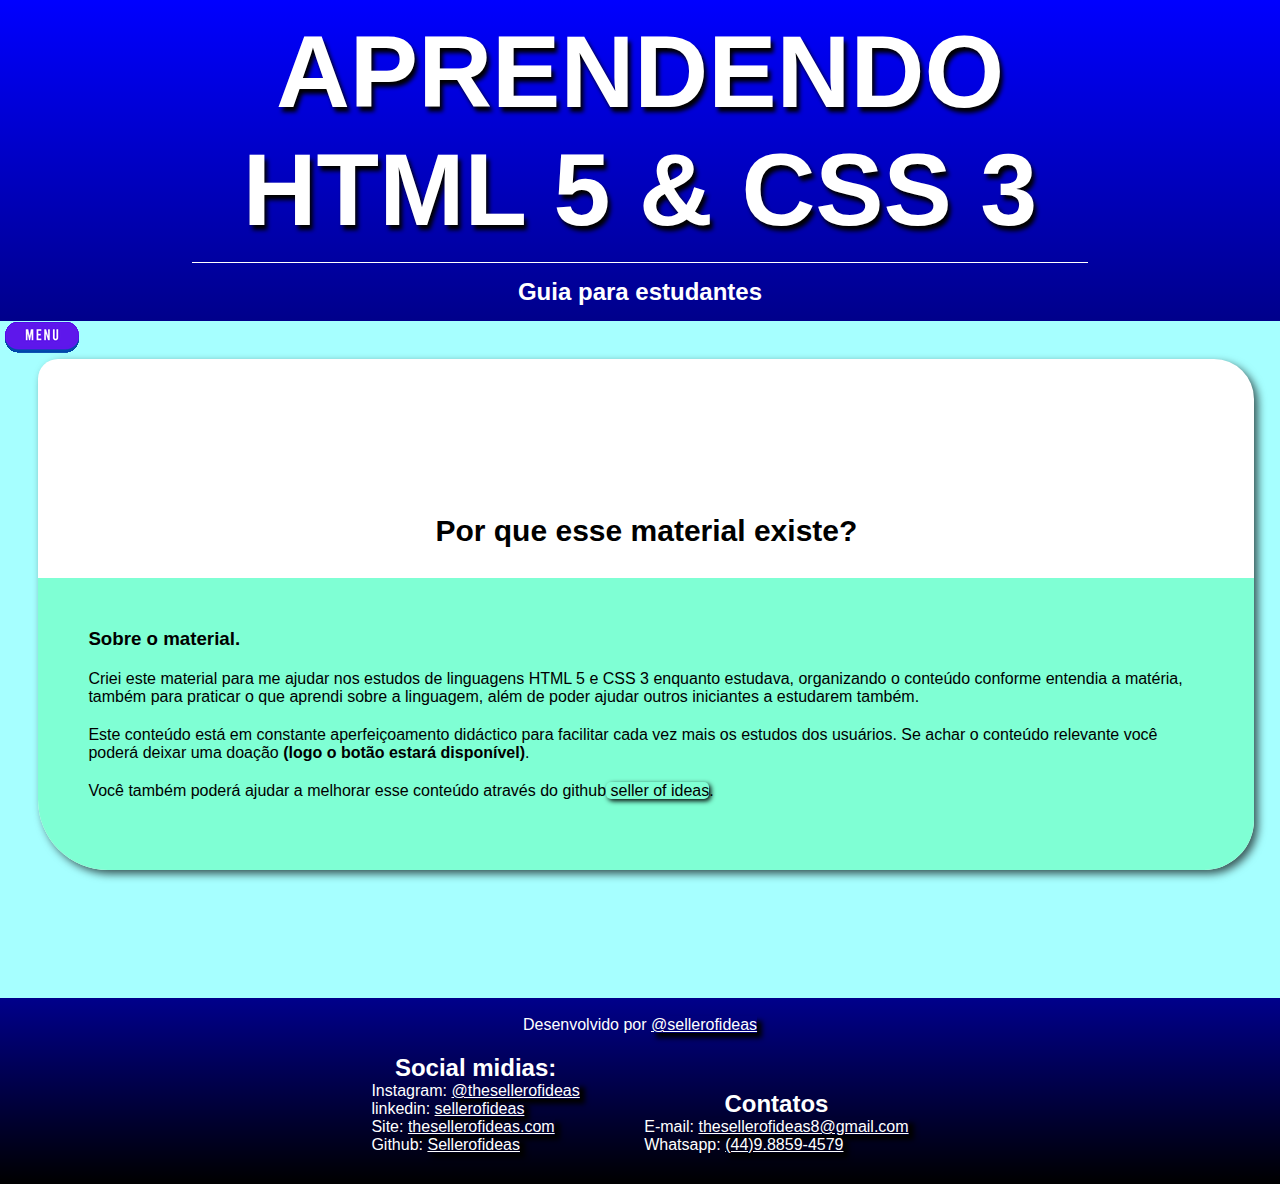
<file: estudando-html5-css3/index.html>
<!DOCTYPE html>
<html lang="pt-br">
<head>
    <meta charset="UTF-8">
    <meta http-equiv="X-UA-Compatible" content="IE=edge">
    <meta name="viewport" content="width=device-width, initial-scale=1.0">
    <link rel="shortcut icon" href="Imagens/html.ico" type="image/x-icon">
    <link rel="stylesheet" href="css/Entendendo-css/style1.css/estilo.css">
    <title>Home</title>  
</head>
<body>    
    <header>
        <h1>APRENDENDO HTML 5 & CSS 3</h1>
        <h2>Guia para estudantes</h2>
    </header>
    <input type="checkbox" id="chec">    
    <label id="icone" for="chec">
        <img src="Imagens/menu.png">
    </label>
    <nav>
        <ul>
            <li><a href="index.html" target="_self" rel="next">Home</a></li>
            <li><a href="html/entendendo-html/estrutura.html" target="_self" rel="next">Entendendo HTML 5</a></li>
            <li><a href="html/entendendo-html/tipografia/tipografia.html" target="_self" rel="next">Tipografia</a></li>
            <li><a href="html/entendendo-html/tipografia/textos/textos.html" target="_self" rel="next">Textos</a></li>
            <li><a href="html/entendendo-html/tipografia/listas/listas.html" target="_self" rel="next">Listas</a></li>
            <li><a href="html/entendendo-html/tipografia/textos/formatacoes/formatacoes.html" target="_self" rel="next">Formatações</a></li>                        
            <li><a href="html/entendendo-html/box/box.html" target="_self" rel="next">Box </a></li>
            <li><a href="html/entendendo-html/tabela/tabelas.html">Tabelas</a></li target="_self" rel="next">
            <li><a href="html/entendendo-html/links/links.html" target="_self" rel="next">Links</a></li>
            <!--li><a href="html/entendendo-html/midias/imagens/exercicio-imagem.html" target="_self" rel="next">Midias</a></li-->
            <li><a href="html/entendendo-html/midias/imagens/exercicio-imagem.html" target="_self" rel="next">Imagens</a></li>
            <li><a href="html/entendendo-html/midias/audios/exercicio-audio.html" target="_self" rel="next">Audios</a></li>
            <li><a href="html/entendendo-html/midias/videos/exercicio-video.html" target="_self" rel="next">Videos</a></li>
            <li><a href="css/Entendendo-css/estrutura-css.html" target="_self" rel="next">Entendendo CSS 3</a></li>
            <li><a href="css/Entendendo-css/acessando-cores/cores-em-css.html" class="a" target="_self" rel="next">Cores</a></li>
            <li><a href="css/Entendendo-css/acessando-cores/harmonia-de-cores/harmonia-de-cores.html" target="_self" rel="next">Harmonia das cores</a></li>
            <li><a href="css/Entendendo-css/acessando-cores/gradientes/gradiente.html" target="_self" rel="next">Gradiente</a></li>
            <li><a href="css/Entendendo-css/estilos/estilo.html" target="_self" rel="next">Estilo</a></li>                 
            <li><a href="css/Entendendo-css/Identificadores-e-classes/identificadores-e-classes.html" target="_self" rel="next" >IDs e classes</a></li>
            <li><a href="css/Entendendo-css/Fontes em css/fontes-em-css.html" target="_self" rel="next">Fontes em CSS</a></li>
   </nav>
    <main>
        <section>
            <h2>Por que esse material existe?</h2>
        </section>
            <article>
                <h3>Sobre o material.</h3>
                <p>
                    Criei este material para me ajudar nos estudos de linguagens HTML 5 e CSS 3 enquanto estudava, organizando o conteúdo conforme entendia a matéria, também para praticar o que aprendi sobre a linguagem, além de poder ajudar outros iniciantes a estudarem também.                    
                </p>
               
                <p>Este conteúdo está em constante aperfeiçoamento didáctico para facilitar cada vez mais os estudos dos usuários. Se achar o conteúdo relevante você poderá deixar uma doação <strong>(logo o botão estará disponível)</strong>. <br>
                <p>
                Você também poderá ajudar a melhorar esse conteúdo através do github<a href="https://github.com/sellerofideas" target="_blank" rel="external"> seller of ideas</a>.
                </p>
            </article>                               
    </main> 
    <footer>
        <p>Desenvolvido por <a href="https://github.com/sellerofideas?tab=repositories" target="_blank" rel="external">@sellerofideas</a></p>
        <div>
            <h2>Social midias:</h2>
            <p>Instagram: <a href="https://www.instagram.com/thesellerofideas/" target="_blank" rel="external">@thesellerofideas</a></p>
            <p>linkedin: <a href="https://www.linkedin.com/in/sellerofideas/" target="_blank" rel="external">sellerofideas</a></p>
            <p>Site: <a href="http://www.thesellerofideas.com/" target="_blank" rel="external">thesellerofideas.com</a></p>
            <p>Github: <a href="https://github.com/sellerofideas?tab=repositories" target="_blank" rel="external">Sellerofideas</a></p>
        </div>
        <div class="div2">
            <h2>Contatos</h2>
            <p>E-mail: <a href="https://mail.google.com/mail/u/0/?tab=rm#inbox" target="_blank" rel="external">thesellerofideas8@gmail.com</a></p>
            <p>Whatsapp: <a href="https://wa.me/message/B57JFR3HWPPFB1" target="_blank" rel="external">(44)9.8859-4579</a></p>
        </div>
    </footer>
</body>
</html>
</file>
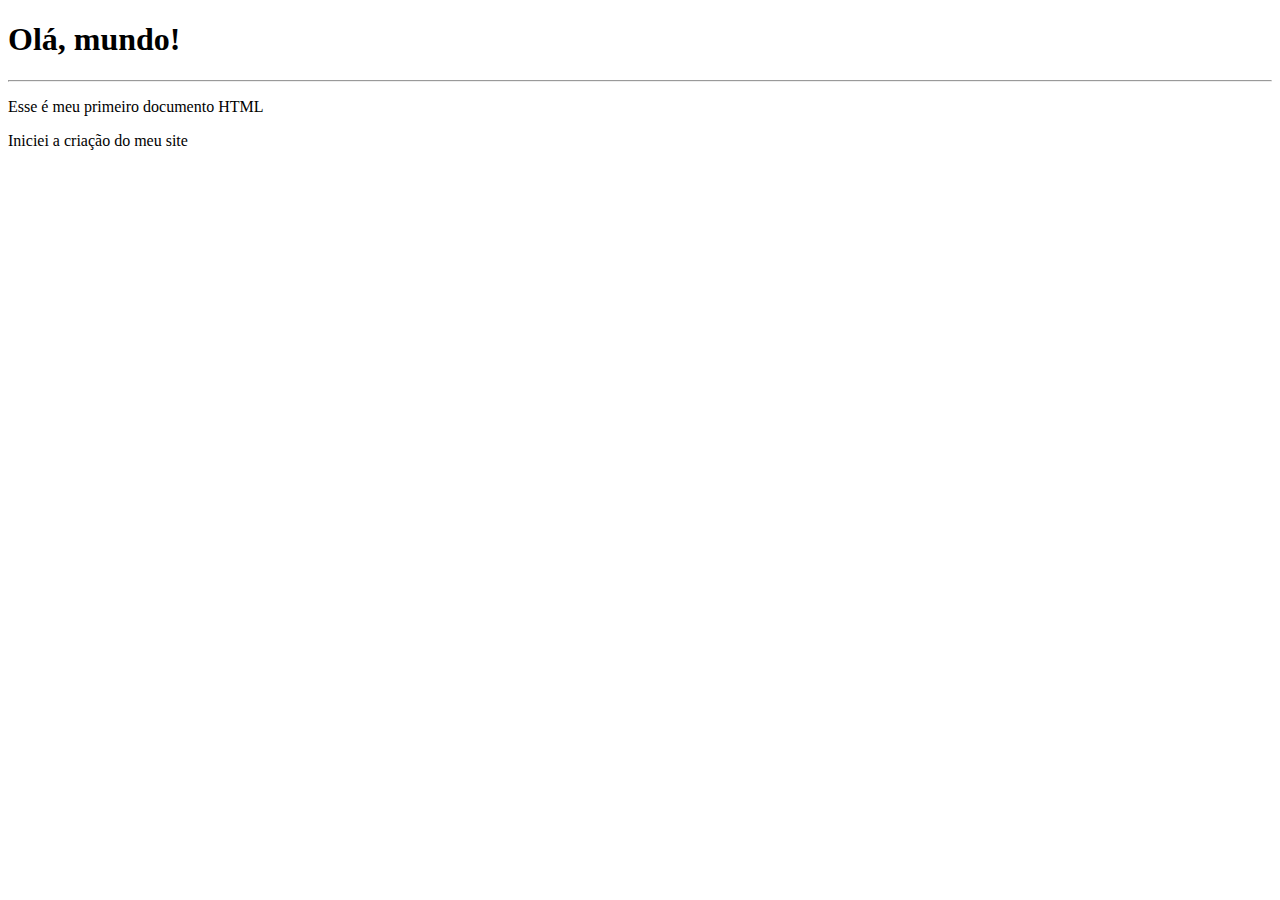
<file: Exercícios/OlaMundo/index.html>
<!DOCTYPE html>
<html lang="pt-br">
<head>
    <meta charset="UTF-8">
    <meta http-equiv="X-UA-Compatible" content="IE=edge">
    <meta name="viewport" content="width=device-width, initial-scale=1.0">
    <link rel="shortcut icon" href="Imagens/favicon.ico" type="image/x-icon">
    <title>Document</title>
</head>
<body>
    <h1>Olá, mundo!</h1>
    <hr>
    <p>Esse é meu primeiro documento HTML</p>
    <p>Iniciei a criação do meu site</p>
</body>
</html>
</file>
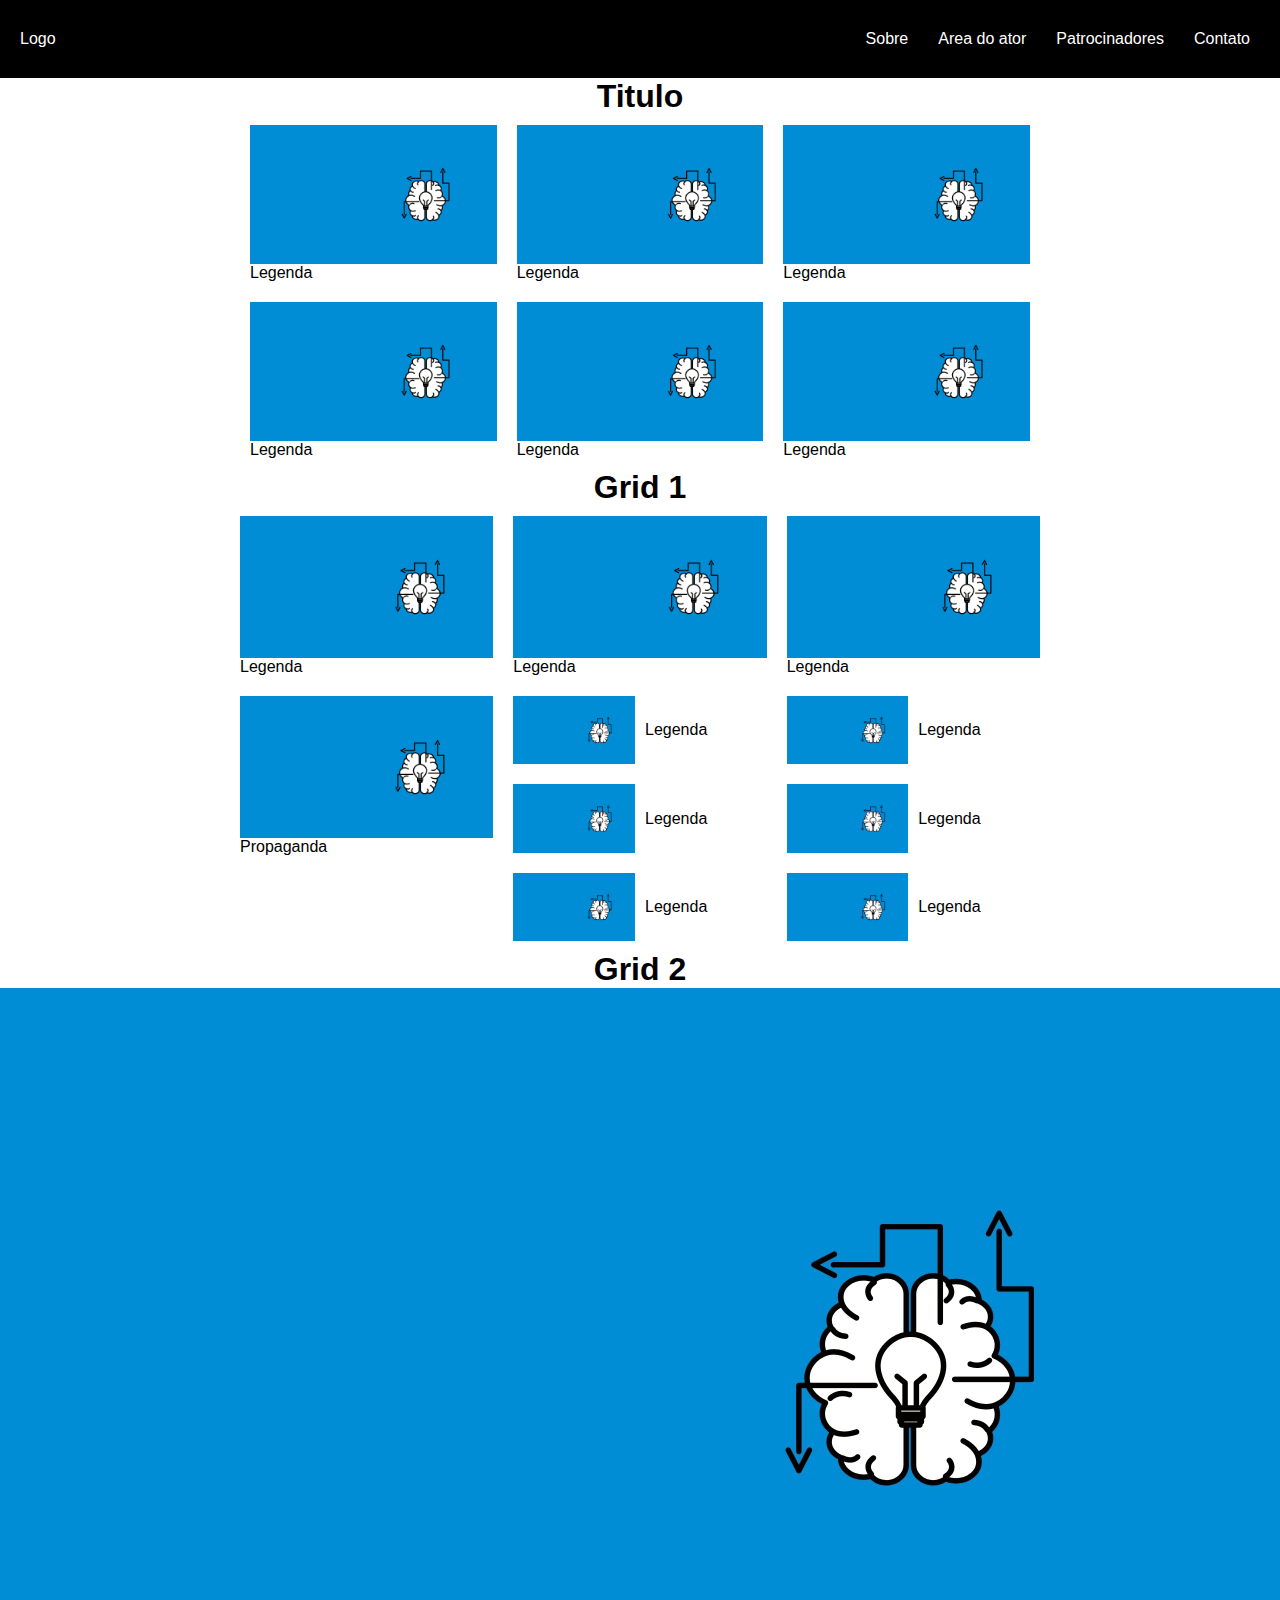
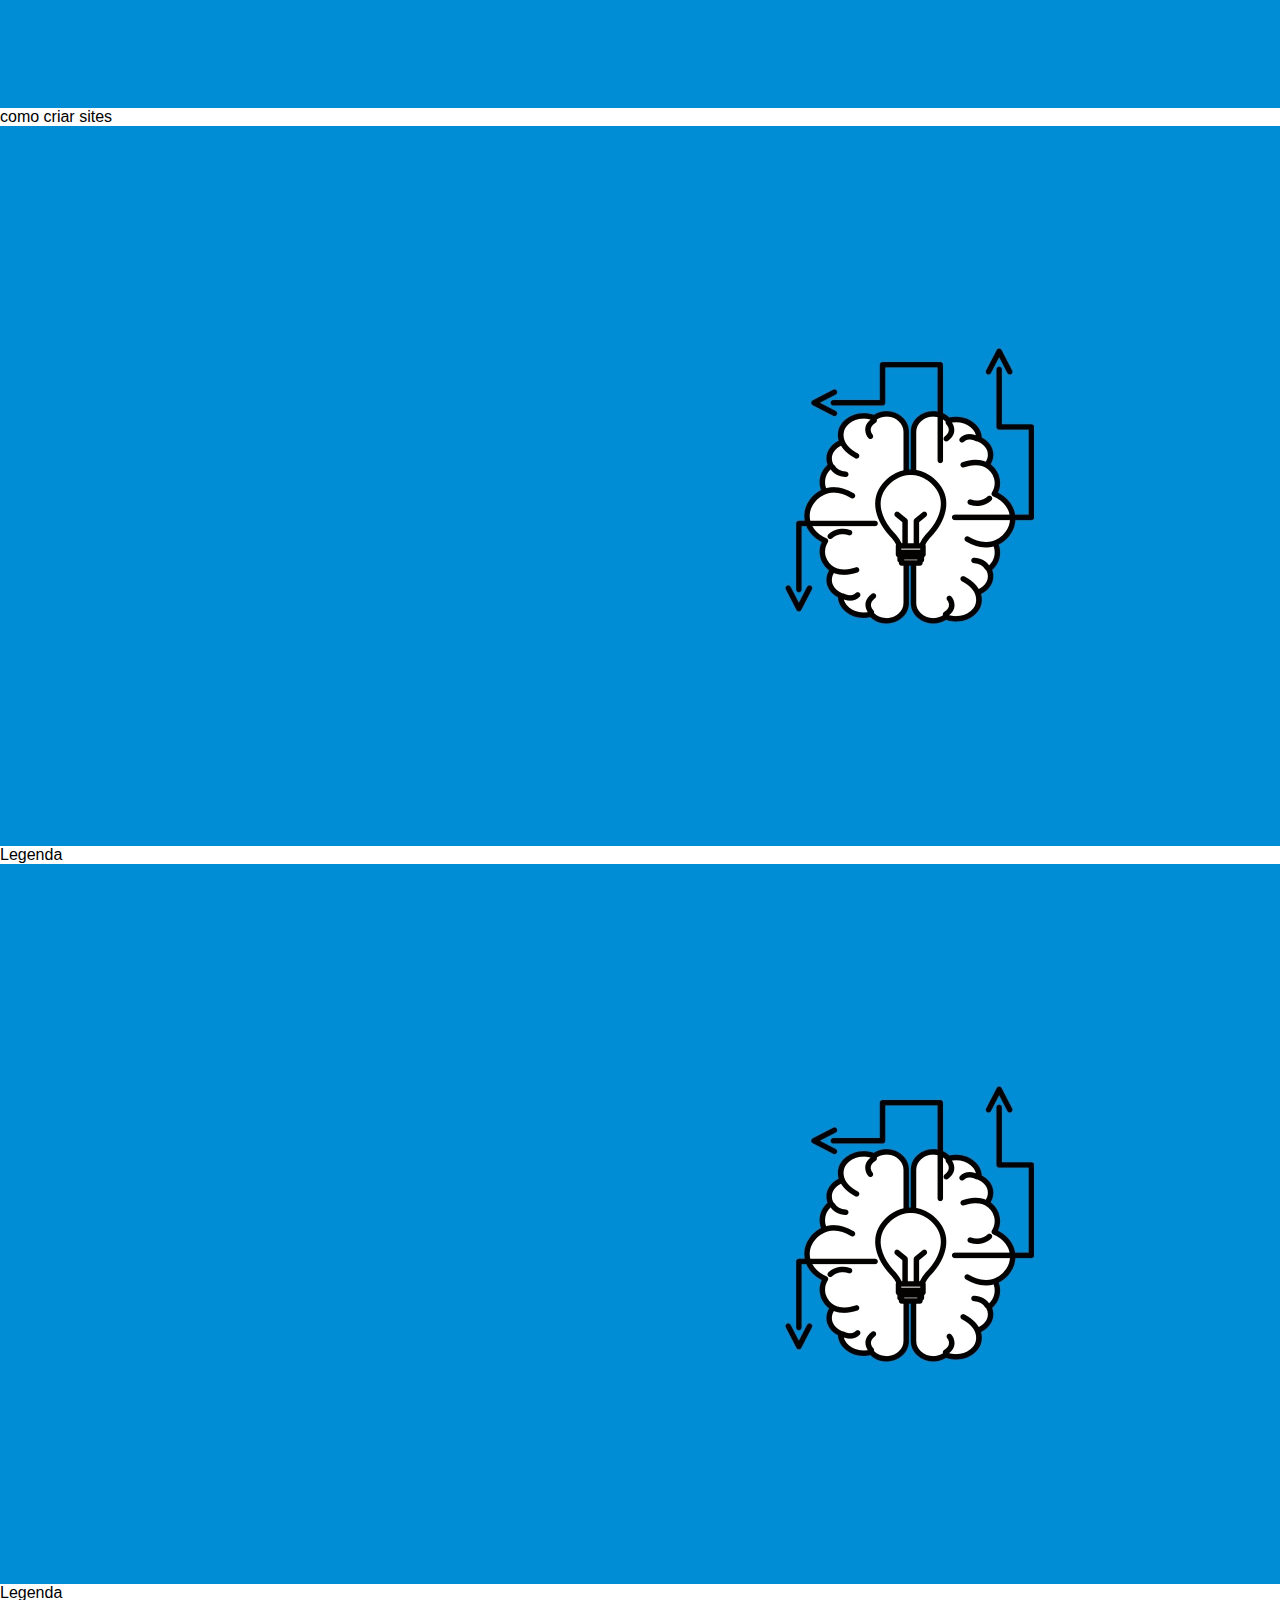
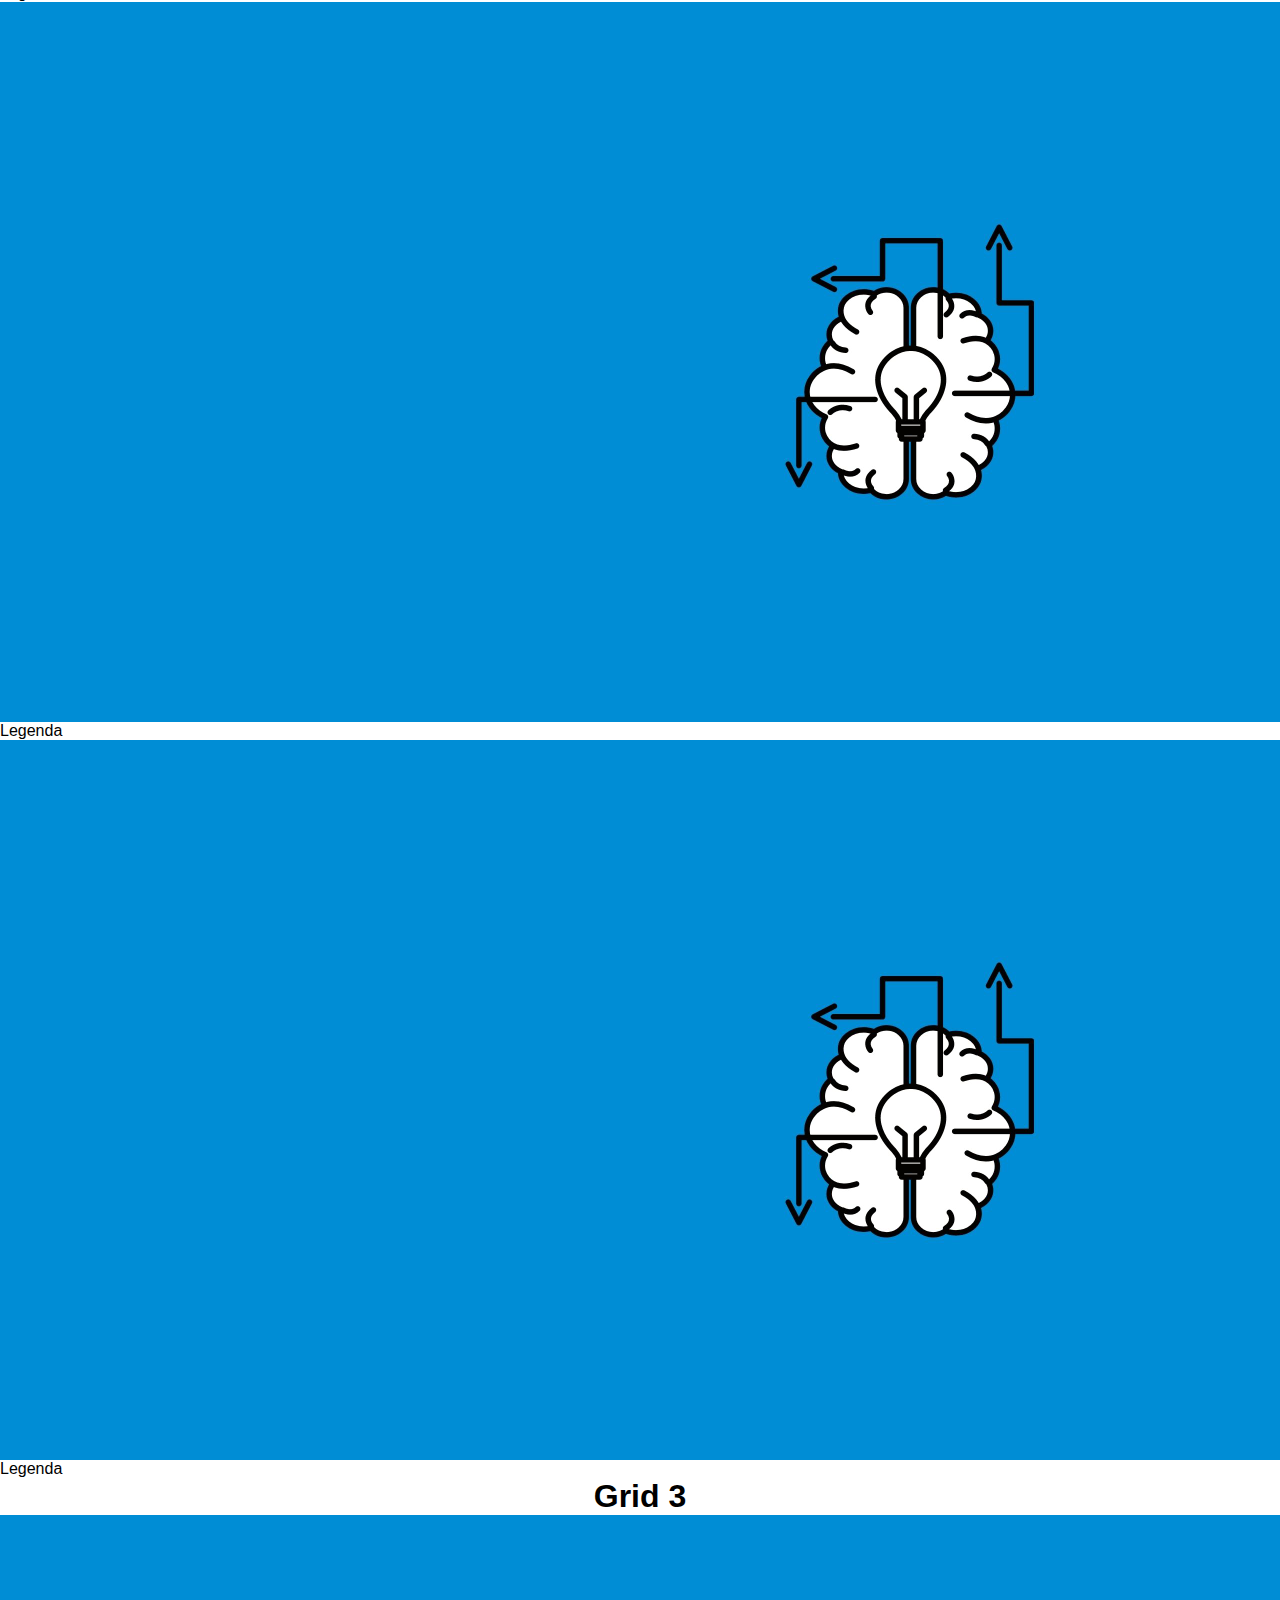
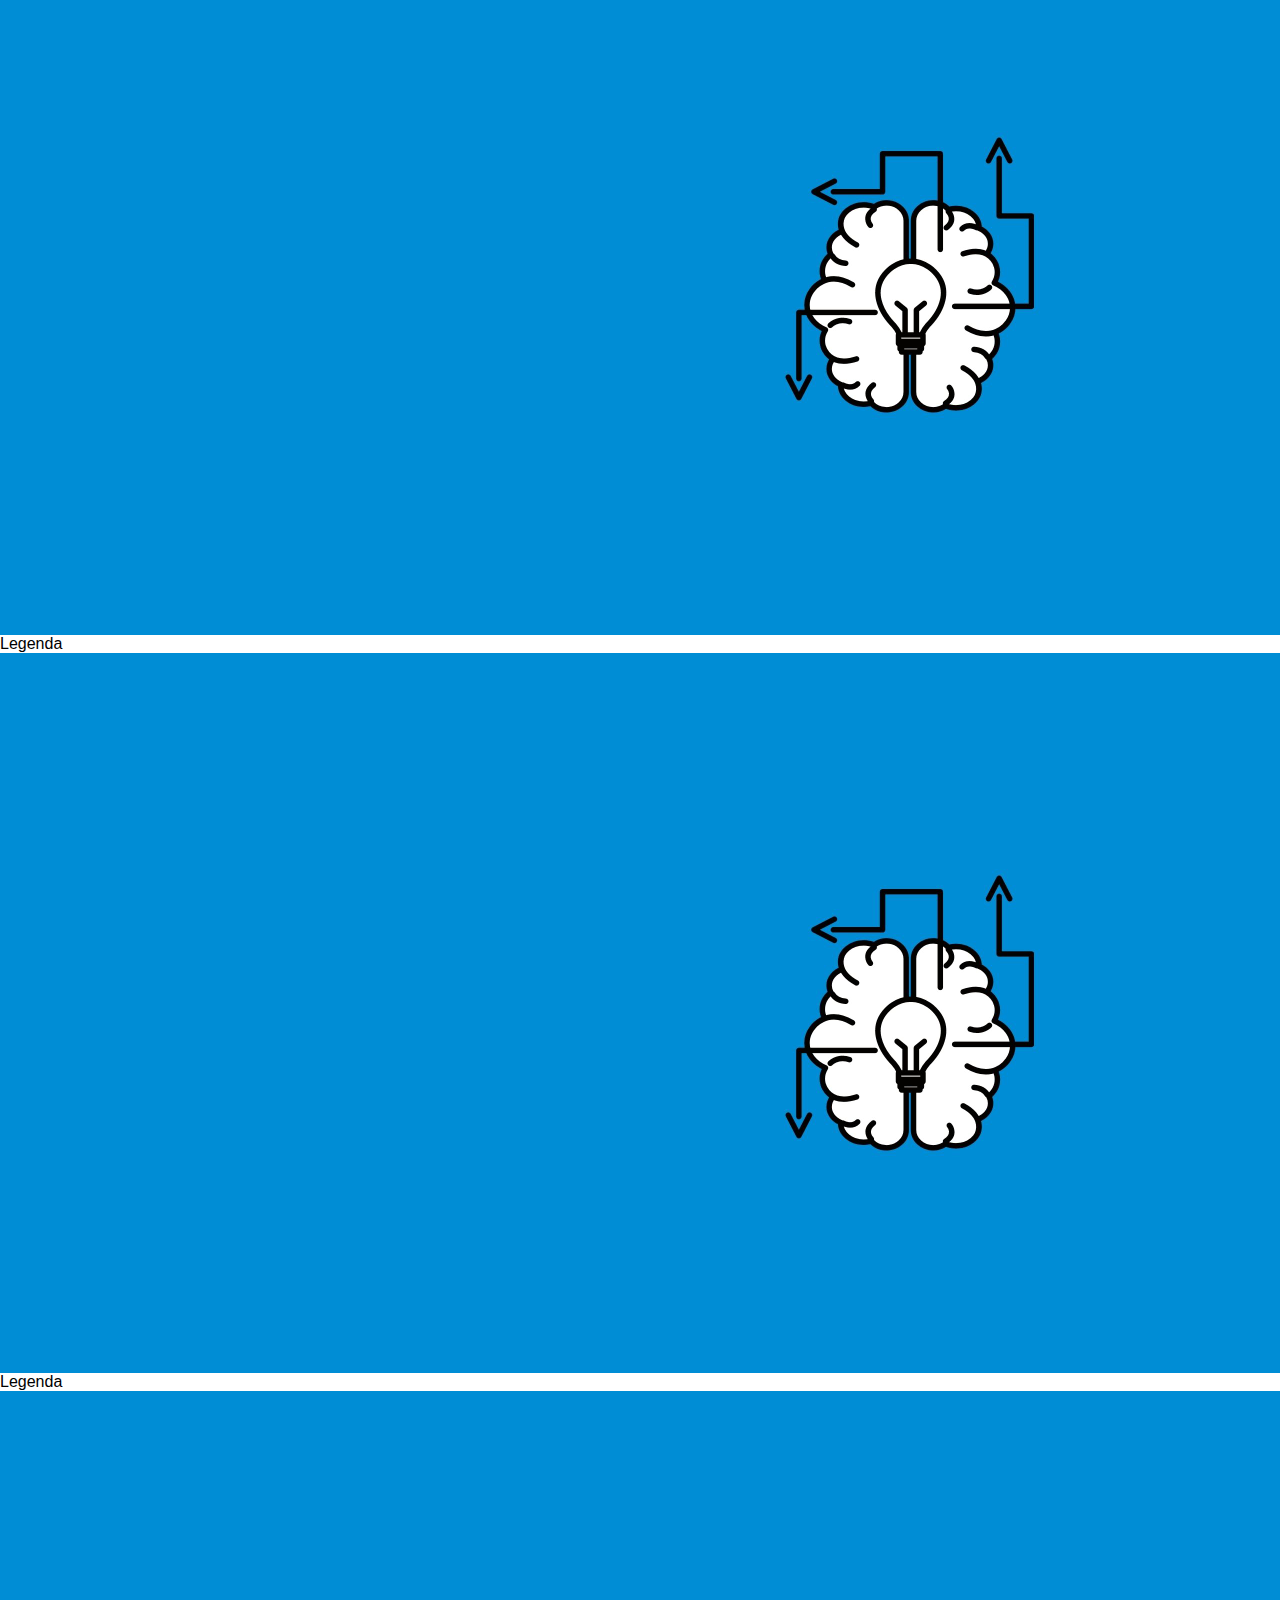
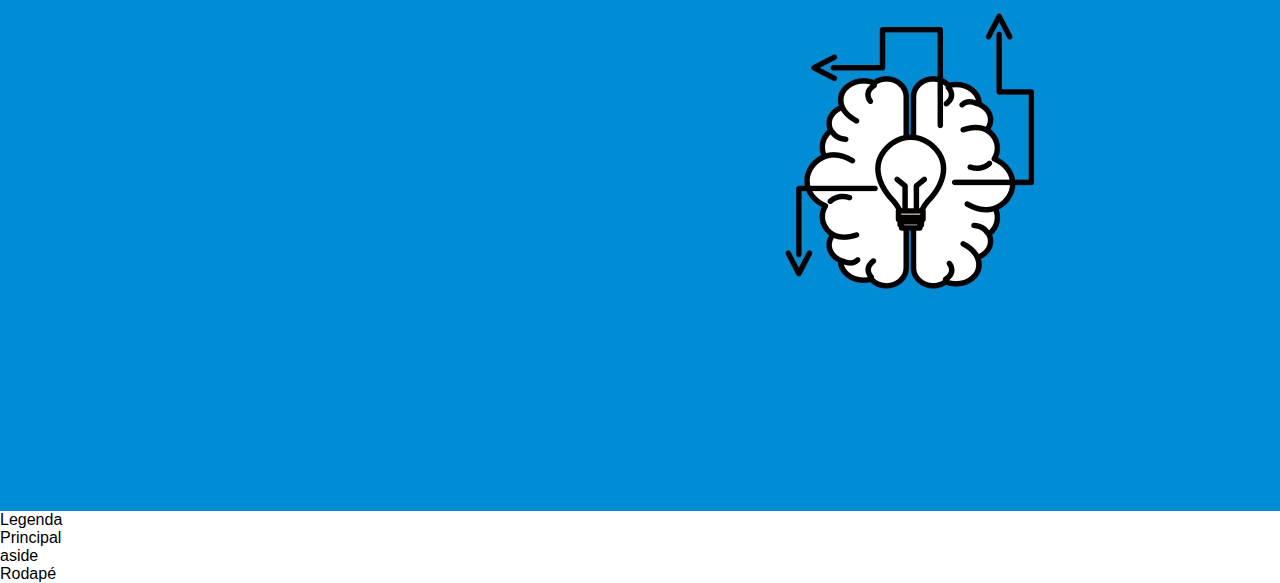
<file: Exercícios/Grid e Flex/Grids e flex 1/index.html>
<!DOCTYPE html>
<html lang="en">
<head>
    <meta charset="UTF-8">
    <meta http-equiv="X-UA-Compatible" content="IE=edge">
    <meta name="viewport" content="width=device-width, initial-scale=1.0">
    <link rel="stylesheet" href="making-of.css">

    <title>Making of</title>
</head>
<body>
        <header class="reader">
            <a href="">Logo</a>
            <nav>
                <ul class="menu">
                    <li><a href="">Sobre</a></li>
                    <li><a href="">Area do ator</a></li>
                    <li><a href="">Patrocinadores</a></li>
                    <li><a href="">Contato</a></li>
                </ul>
            </nav>
        </header>
        <h1>Titulo</h1>
        <section class="flax">
            <div>
                <img src="capas para o youtube.jpg" alt="">
                <p>Legenda</p>
            </div>
            <div>
                <img src="capas para o youtube.jpg" alt="">
                <p>Legenda</p>
            </div>
            <div>
                <img src="capas para o youtube.jpg" alt="">
                <p>Legenda</p>
            </div>
            <div>
                <img src="capas para o youtube.jpg" alt="">
                <p>Legenda</p>
            </div>
            <div>
                <img src="capas para o youtube.jpg" alt="">
                <p>Legenda</p>
            </div>
            <div>
                <img src="capas para o youtube.jpg" alt="">
                <p>Legenda</p>
            </div>
        </section>
        
        <h1>Grid 1</h1>
        <section class="grid1">
            <div>
                <img src="capas para o youtube.jpg" alt="">
                <p>Legenda</p>
            </div>
            <div>
                <img src="capas para o youtube.jpg" alt="">
                <p>Legenda</p>
            </div>
            <div>
                <img src="capas para o youtube.jpg" alt="">
                <p>Legenda</p>
            </div>
            <div>
                <img src="capas para o youtube.jpg" alt="">
                <p>Legenda</p>
            </div>
            <div>
                <img src="capas para o youtube.jpg" alt="">
                <p>Legenda</p>
            </div>
            <div>
                <img src="capas para o youtube.jpg" alt="">
                <p>Legenda</p>
            </div>
            <div>
                <img src="capas para o youtube.jpg" alt="">
                <p>Legenda</p>
            </div>
            <div>
                <img src="capas para o youtube.jpg" alt="">
                <p>Legenda</p>
            </div>
            <div>
                <img src="capas para o youtube.jpg" alt="">
                <p>Legenda</p>
            </div>
            <div class="anuncio">
                <img src="capas para o youtube.jpg" alt="">
                <p>Propaganda</p>
            </div>
        </section>

        <h1>Grid 2</h1>

        <section class="grid2">
            <div class="video">
                <img src="capas para o youtube.jpg" alt="">
                <p>como criar sites</p>
            </div>
            <div class="sidebar">            
                <div>
                    <img src="capas para o youtube.jpg" alt="">
                    <p>Legenda</p>
                </div>
                <div>
                    <img src="capas para o youtube.jpg" alt="">
                    <p>Legenda</p>
                </div>
                <div>
                    <img src="capas para o youtube.jpg" alt="">
                    <p>Legenda</p>
                </div>
                <div>
                    <img src="capas para o youtube.jpg" alt="">
                    <p>Legenda</p>
                </div>                
            </div>
        </section>
        <h1>Grid 3</h1>
        <section class="grid3">
            <div class="grid3-item">
                <img src="capas para o youtube.jpg" alt="">
                <p>Legenda</p>
            </div>
            <div class="grid3-item">
                <img src="capas para o youtube.jpg" alt="">
                <p>Legenda</p>
            </div>
            <div class="grid3-item">
                <img src="capas para o youtube.jpg" alt="">
                <p>Legenda</p>
            </div> 
        </section>

        <main>Principal</main>
        <aside>aside</aside>
    <footer>Rodapé</footer>
</body>
</html>
</file>
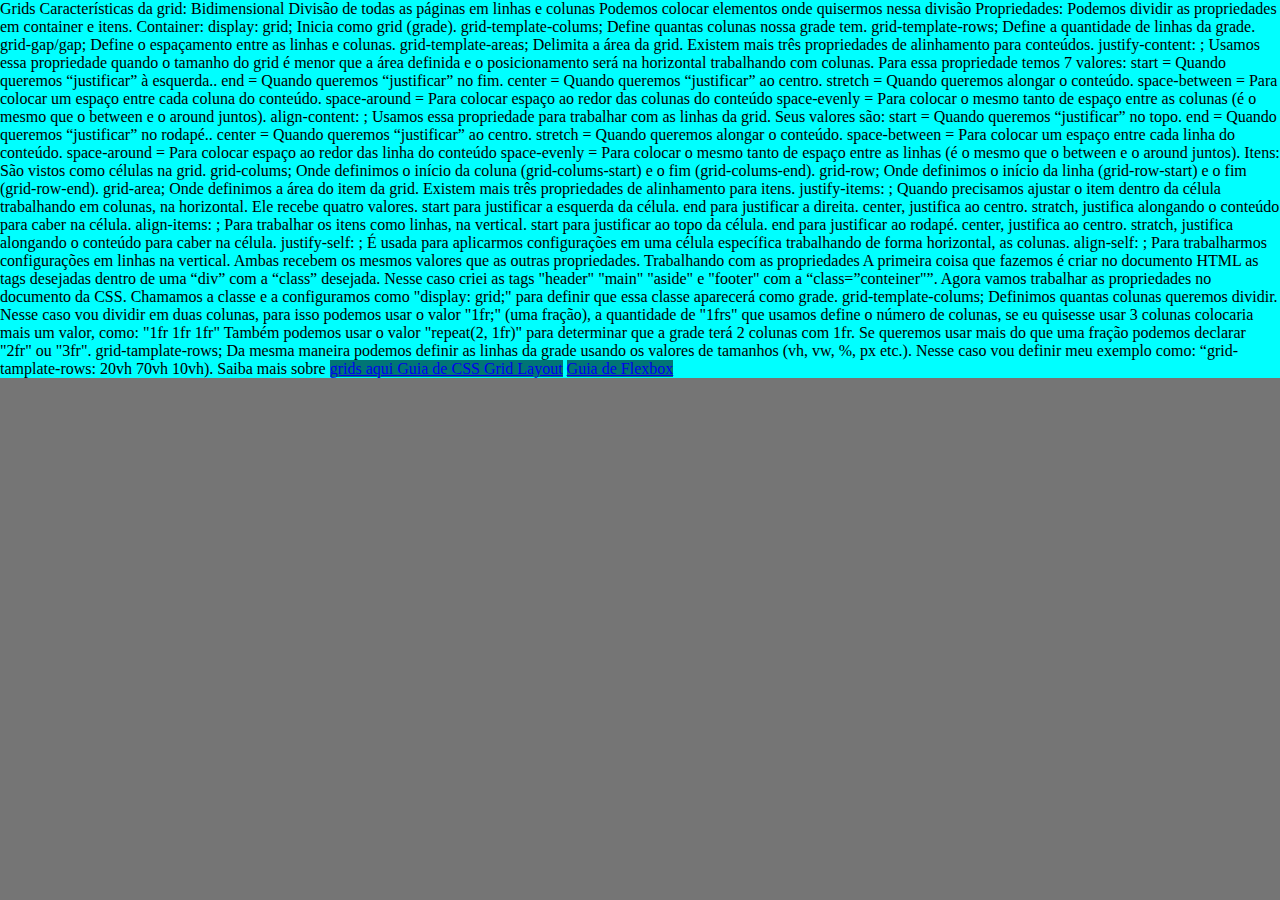
<file: Exercícios/Grid e Flex/Grids e flex2/index.html>
<!DOCTYPE html>
<html lang="en">
<head>
    <meta charset="UTF-8">
    <meta http-equiv="X-UA-Compatible" content="IE=edge">
    <meta name="viewport" content="width=device-width, initial-scale=1.0">
    <link rel="stylesheet" href="grid.css">
    <title>Document</title>
</head>
<body>    
    <div class="conteiner">
        <header></header>
        <main>        
        Grids
        Características da grid:
        Bidimensional
        Divisão de todas as páginas em linhas e colunas
        Podemos colocar elementos onde quisermos nessa divisão
        
        Propriedades:
        Podemos dividir as propriedades em container e itens.
        
        Container:
        
        display: grid;
        Inicia como grid (grade).
        
        grid-template-colums;
                    Define quantas colunas nossa grade tem.
        
        grid-template-rows;
                    Define a quantidade de linhas da grade.
        
        grid-gap/gap;
                    Define o espaçamento entre as linhas e colunas.
        
         grid-template-areas;
                    Delimita a área da grid.
             
        
          Existem mais três propriedades de alinhamento para conteúdos.
        
         justify-content: ;
        Usamos essa propriedade quando o tamanho do grid é menor que a área definida e o posicionamento será na horizontal trabalhando com colunas. Para essa propriedade temos 7 valores:
        start = Quando queremos “justificar” à esquerda..
        end = Quando queremos “justificar” no fim.
        center = Quando queremos “justificar” ao centro.
        stretch = Quando queremos alongar o conteúdo.
        space-between = Para colocar um espaço entre cada coluna do conteúdo.
        space-around = Para colocar espaço ao redor das colunas do conteúdo
        space-evenly = Para colocar o mesmo tanto de espaço entre as colunas (é o mesmo que o between e o around juntos).
        
         align-content: ; 
        Usamos essa propriedade para trabalhar com as linhas da grid.
              Seus valores são:
        start = Quando queremos “justificar” no topo.
        end = Quando queremos “justificar” no rodapé..
        center = Quando queremos “justificar” ao centro.
        stretch = Quando queremos alongar o conteúdo.
        space-between = Para colocar um espaço entre cada linha do conteúdo.
        space-around = Para colocar espaço ao redor das linha do conteúdo
        space-evenly = Para colocar o mesmo tanto de espaço entre as linhas (é o mesmo que o between e o around juntos).
        Itens:
        São vistos como células na  grid. 
         grid-colums;
                    Onde definimos o início da coluna (grid-colums-start) e o fim (grid-colums-end).
        
         grid-row;
                    Onde definimos o início da linha (grid-row-start) e o fim (grid-row-end).
        
         grid-area;
                  Onde definimos a área do item da grid.
        
        
          Existem mais três propriedades de alinhamento para itens.
        
         justify-items: ;
        Quando precisamos ajustar o item dentro da célula trabalhando em colunas, na horizontal. Ele recebe quatro valores.
        start para justificar a esquerda da célula.
        end para justificar a direita.
        center, justifica ao centro.
        stratch, justifica alongando o conteúdo para caber na célula.
        
            align-items: ;
        Para trabalhar os itens como linhas, na vertical. 
        start para justificar ao topo da célula.
        end para justificar ao rodapé.
        center, justifica ao centro.
        stratch, justifica alongando o conteúdo para caber na célula.
        
            justify-self: ;
        É usada para aplicarmos configurações em uma célula específica trabalhando de forma horizontal, as colunas.
            align-self: ;
        Para trabalharmos configurações em linhas na vertical.
        
        Ambas recebem os mesmos valores que as outras propriedades.
               
                Trabalhando com as propriedades
                A primeira coisa que fazemos é criar no documento HTML as tags desejadas dentro de uma “div” com a “class” desejada. Nesse caso criei as tags "header" "main" "aside" e "footer" com a “class=”conteiner"”.
        
                Agora vamos trabalhar as propriedades no documento da CSS. Chamamos a classe e a configuramos como "display: grid;" para definir que essa classe aparecerá como grade.
        
                grid-template-colums;
             Definimos quantas colunas queremos dividir. Nesse caso vou dividir em duas colunas, para isso podemos usar o valor "1fr;" (uma fração), a quantidade de "1frs" que usamos define o número de colunas, se eu quisesse usar 3 colunas colocaria mais um valor, como: "1fr 1fr 1fr"
              Também podemos usar o valor "repeat(2, 1fr)" para determinar que a grade terá 2 colunas com 1fr.
        
            Se queremos usar mais do que uma fração podemos declarar "2fr" ou "3fr".
        
        grid-tamplate-rows;
        Da mesma maneira podemos definir as linhas da grade usando os valores de tamanhos (vh, vw, %, px etc.). Nesse caso vou definir meu exemplo como: “grid-tamplate-rows: 20vh 70vh 10vh).
        
        Saiba mais sobre <a href="https://css-tricks.com/snippets/css/complete-guide-grid/">grids aqui </a>

        <a href="https://www.origamid.com/projetos/css-grid-layout-guia-completo/">Guia de CSS Grid Layout</a>

        <a href="https://origamid.com/projetos/flexbox-guia-completo/">Guia de Flexbox</a>
    </main>
        <aside>

        </aside>

        <footer>

        </footer>
    </div>
</body>
</html>
</file>
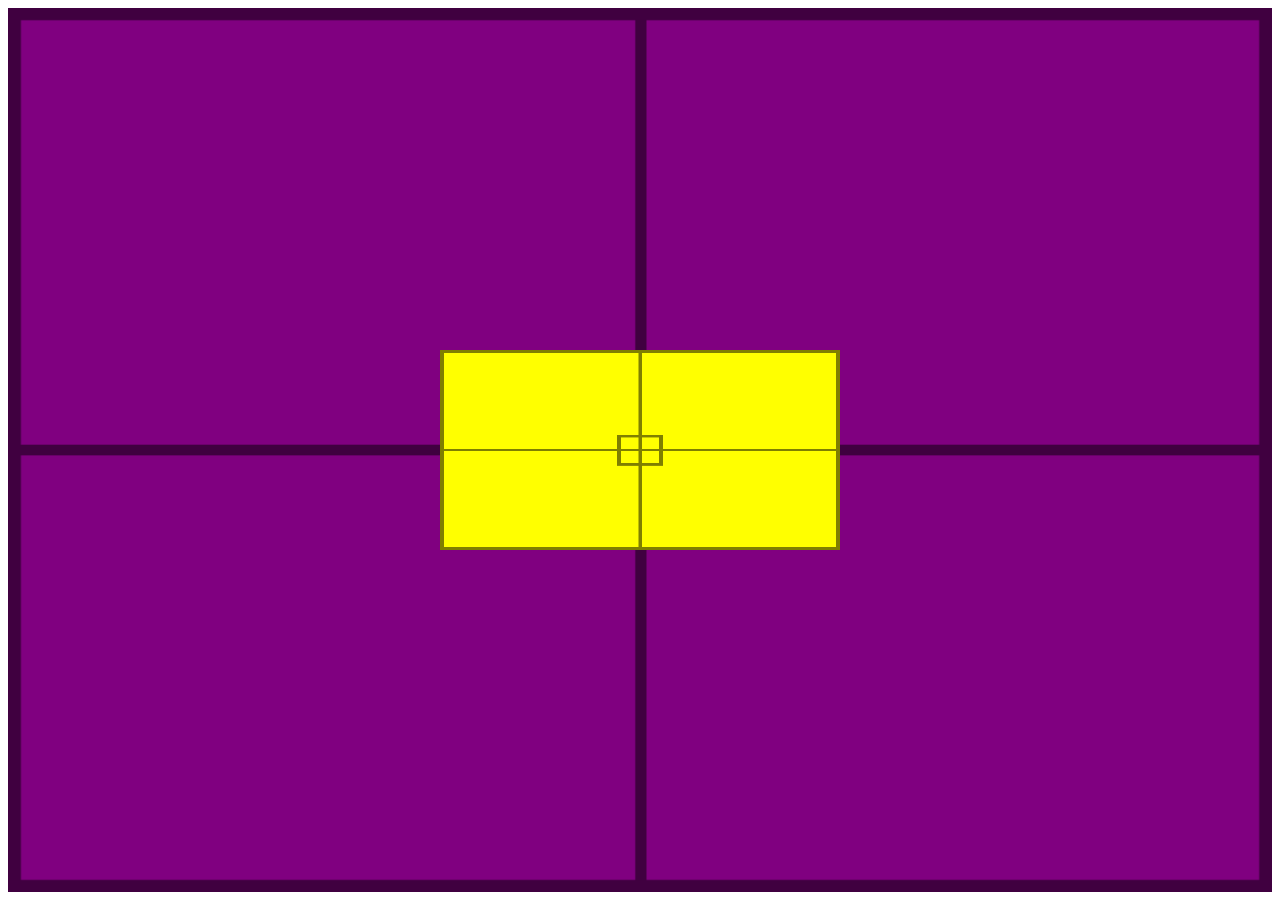
<file: Exercícios/exercícios/container.html>
<!DOCTYPE html>
<html lang="pt-br">
<head>
    <meta charset="UTF-8">
    <meta http-equiv="X-UA-Compatible" content="IE=edge">
    <meta name="viewport" content="width=device-width, initial-scale=1.0">
    <link rel="shortcut icon" href="../Imagens/favicon.ico" type="image/x-icon">
    <title>Alinhamento vertical - container</title>
    <style>
        #container{
            background: url('Imagens/target001.png');
            background-size: 100% 100%;
            position: relative;
            height: 96vh;            
            padding: 10px;
            background-color: purple;
        }
        #conteudo {
            background-image: url('Imagens/target001.png');
            background-size: 100% 100%;
            position: absolute;
            height: 200px;
            width: 400px;
            background-color: yellow;
            left: 50%;
            top: 50%;
            transform: translate(-50%, -50%);
        }
    </style>
</head>
<body>
    <section id="container">
        <article id="conteudo">

        </article>
    </section>
</body>
</html>
</file>
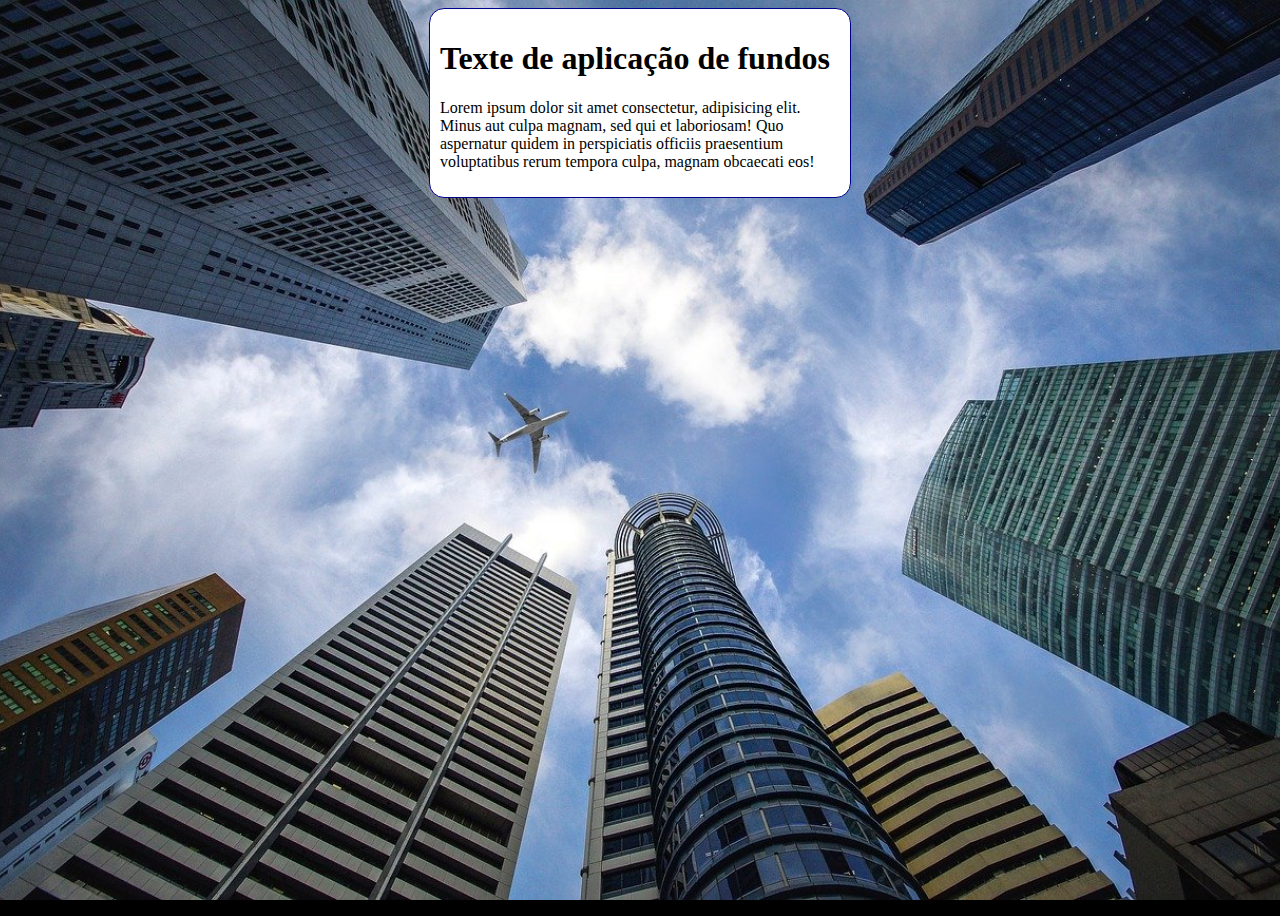
<file: Exercícios/exercícios/fundo de site.html>
<!DOCTYPE html>
<html lang="pt-br">
<head>
    <meta charset="UTF-8">
    <meta http-equiv="X-UA-Compatible" content="IE=edge">
    <meta name="viewport" content="width=device-width, initial-scale=1.0">
    <title>Fundos</title>
    <style>
        /*body {
            background-image: url('Imagens/wallpaper001.jpg');
            /* Controlar o tamanho
            background-size: 200px 200px;
            /*Repetir a imagem
            background-repeat: repeat;
        } */      
        /*div.quadrado {
            display: inline-block;
            border: 2px solid black;
            border-radius: 10px;
            background-color: lightblue;
            width: 300px;
            height: 300px;          
        }
        div#q1 {
            background-color: blue;
        }
        div#q2 {
            background-image: linear-gradient(to bottom, yellow, green);
        }
        div#q3 {
            background-image: url('imagens/pattern001.png');
        }*/

        /*body {
            /*Podemos usar uma imagem externa através de um link:
            height: 89vh;
            border: 1px dashed black;
            background-image: url('https://gustavoguanabara.github.io/html-css/imagens/mascote.png');
            background-size: 100px;
            background-repeat: no-repeat;
            background-position: left bottom;
        }
        */
        /* div.bloco {
            background-image: url('Imagens/wallpaper002.jpg');
            height: 200px;
            border: 1px solid black;
            border-radius: 10px;
            margin: 10px;
        }
        div#q1 {
            /* Para declarar uma pesição a ordem é: 
            background-position: coluna linha; 
            background-position: left top;
        }
        div#q2 {
            background-position: left center;
        }
        div#q3 {
            background-position: right bottom;
        }
        div#q4 {
            background-position: center center;
        }
        body {
            height: 98vh;
            background-image: url('Imagens/wallpaper003.jpg');
            background-position: center center;
        }*/
        body {
            height: 100vh;
            /*
            background-color: black;
            background-image: url('Imagens/wallpaper002.jpg');
            background-position: center center;
            background-repeat: no-repeat;
            background-size: cover;
            /* O comando a seguir fixa ou faz com que a imagem de fundo se movimente com a rolagem do site.
            background-attachment: fixed; */

            /* Shorthand - background 
                color > image > position > repeat > [size] > attachment
                no caso size é preciso por separado.*/
            
            background: black url('Imagens/wallpaper002.jpg') center center no-repeat fixed;
            background-size: cover;
        }
        main {
            background-color: white;
            /* Ao usar o max-width ao invés do width, o bloco não exede o tamanho limite quando a pagina é aumentada.*/
            max-width: 400px;
            padding: 10px;
            margin: auto;
            border: 1px solid darkblue;
            border-radius: 15px;
        }
    </style>
</head>
<body>

    <main>
        <h1>
            Texte de aplicação de fundos
        </h1>
        <p>
            Lorem ipsum dolor sit amet consectetur, adipisicing elit. Minus aut culpa magnam, sed qui et laboriosam! Quo aspernatur quidem in perspiciatis officiis praesentium voluptatibus rerum tempora culpa, magnam obcaecati eos!
        </p>
        <div class="quadrado bloco" id="q1">
        </div>
        <div class="quadrado bloco" id="q2">
        </div>
        <div class="quadrado bloco" id="q3">
        </div>
        <div class="bloco" id="q4">
        </div>
    </main>
</body>
</html>
</file>
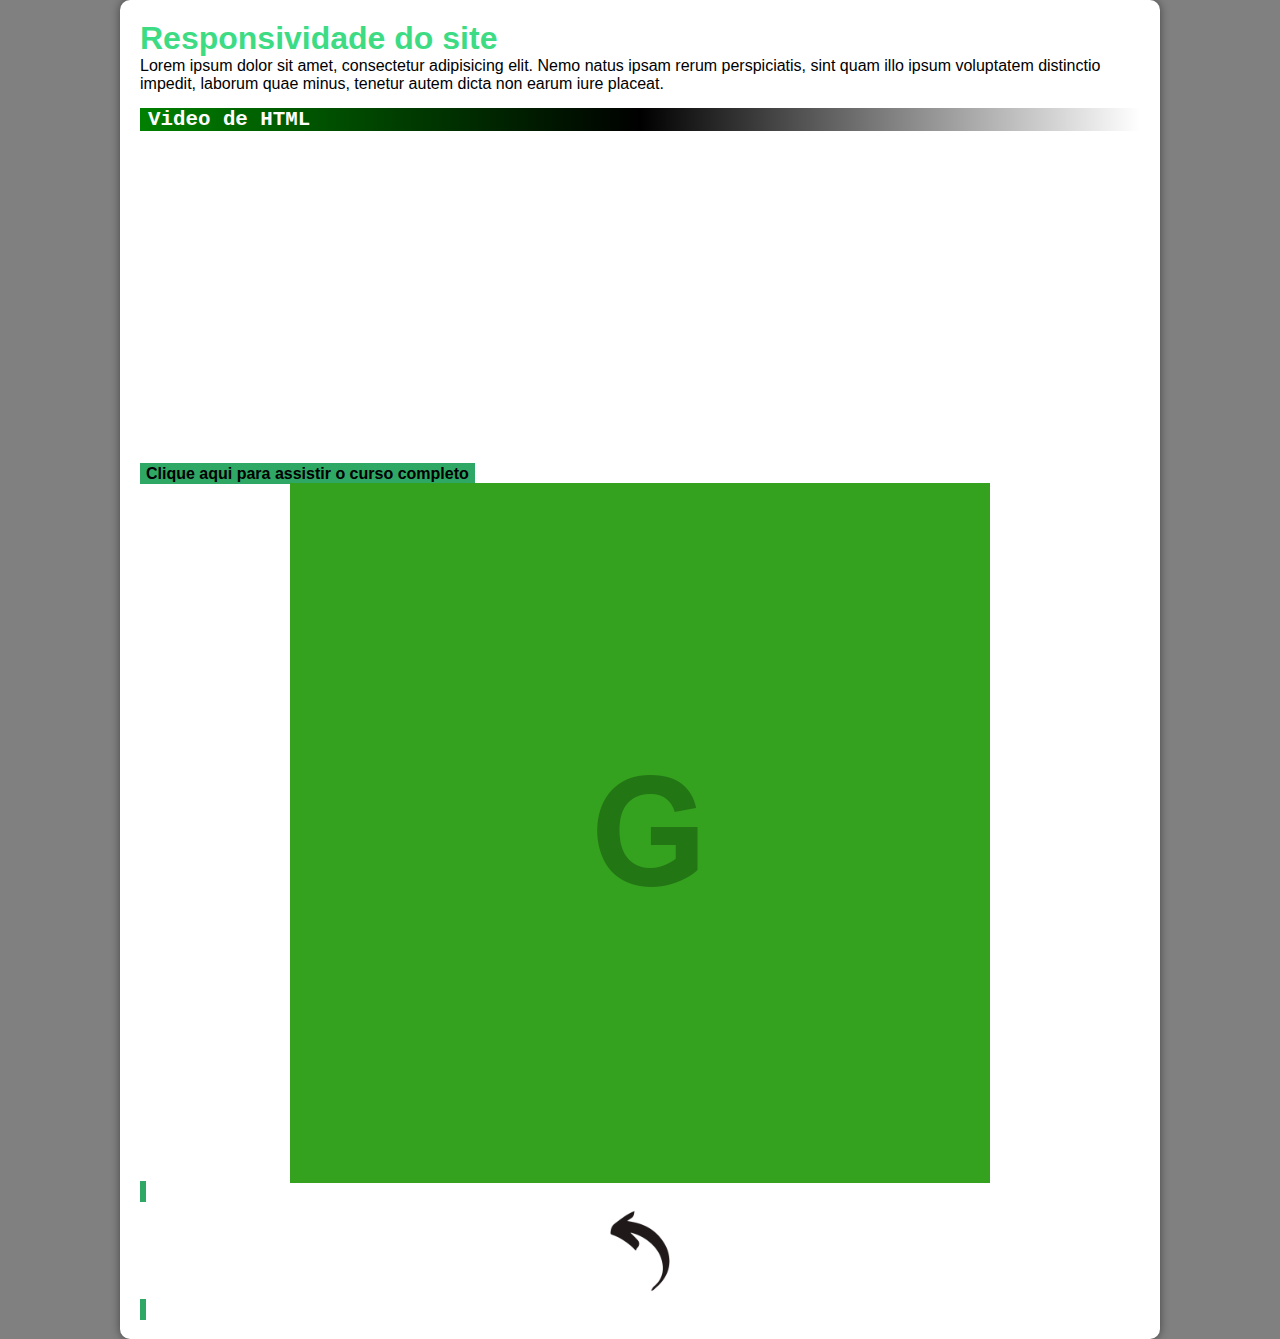
<file: Exercícios/exercícios/pag2.html>
<!DOCTYPE html>
<html lang="pt-br">
<head>
    <meta charset="UTF-8">
    <meta http-equiv="X-UA-Compatible" content="IE=edge">
    <meta name="viewport" content="width=device-width, initial-scale=1.0">
    <link rel="shortcut icon" href="Imagens/favicon.ico" type="image/x-icon">
    <link rel="stylesheet" href="style.css">
    <title>Pag2</title>
    <style>
        body {
            background-color: gray;            
        }
        main {
            background-color: white;
            padding: 20px;
            border-radius: 10px;

            min-width: 260px;
            max-width: 800;
            margin: auto;
        }
        #seta {
            width: 10%;            
        }

    </style>
</head>
<body>
    <main>
        <h1>
            Responsividade do site
        </h1>
            Lorem ipsum dolor sit amet, consectetur adipisicing elit. Nemo natus ipsam rerum perspiciatis, sint quam illo ipsum voluptatem distinctio impedit, laborum quae minus, tenetur autem dicta non earum iure placeat.
        </p>
        <h2>
            Video de HTML
        </h2>
        <picture>
            <source media="(600px)" srcset="">
            <iframe width="560" height="315" src="https://www.youtube.com/embed/A8UNBs7nxw4" title="YouTube video player" frameborder="0" allow="accelerometer; autoplay; clipboard-write; encrypted-media; gyroscope; picture-in-picture" allowfullscreen class="center"></iframe>
        </picture>
<p></p>
        <a href="https://www.youtube.com/watch?v=A8UNBs7nxw4" target="_blank" rel="noopener noreferrer">Clique aqui para assistir o curso completo</a>

        <picture>
            <source media="(max-width: 600px )" srcset="Imagens/p.png">
            <img src="Imagens/m.png" alt="">
        </picture>

            <a href="index.html" rel="prev">        
        <img src="Imagens/voltar.png" alt="fhaahshy" id="seta"></a>
        
    </main>
</body>
</html>
</file>
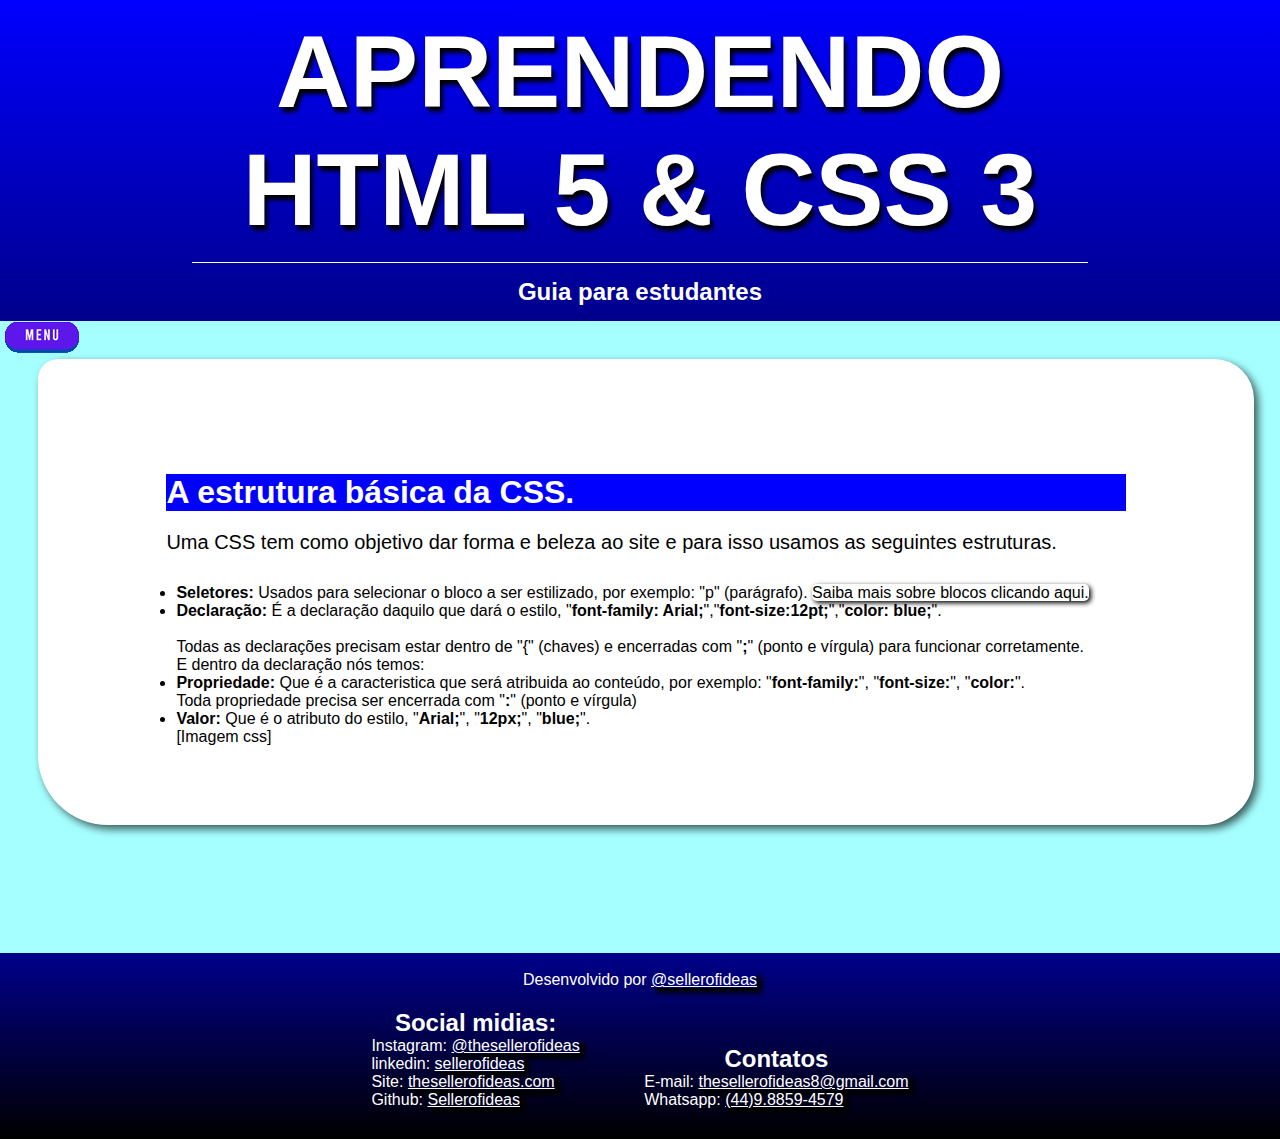
<file: estudando-html5-css3/css/Entendendo-css/estrutura-css.html>
<!DOCTYPE html>
<html lang="pt-br">
<head>
    <meta charset="UTF-8">
    <meta http-equiv="X-UA-Compatible" content="IE=edge">
    <meta name="viewport" content="width=device-width, initial-scale=1.0">
    <link rel="shortcut icon" href="../../Imagens/html.ico" type="image/x-icon">
    <link rel="stylesheet" href="../../css/Entendendo-css/style1.css/estilo.css">
    <title>Estrutura da CSS</title>
</head>
<body>
    <header>
        <h1>APRENDENDO HTML 5 & CSS 3</h1>
        <h2>Guia para estudantes</h2>
    </header>
    <input type="checkbox" id="chec">    
    <label id="icone" for="chec">
        <img src="../../Imagens/menu.png">
    </label>
    <nav>
        <ul>
            <li><a href="../../index.html" target="_self" rel="next">Home</a></li>
            <li><a href="../../html/entendendo-html/estrutura.html" target="_self" rel="next">Entendendo HTML 5</a></li>
            <li><a href="../../html/entendendo-html/tipografia/tipografia.html" target="_self" rel="next">Tipografia</a></li>
            <li><a href="../../html/entendendo-html/tipografia/textos/textos.html" target="_self" rel="next">Textos</a></li>
            <li><a href="../../html/entendendo-html/tipografia/listas/listas.html" target="_self" rel="next">Listas</a></li>
            <li><a href="../../html/entendendo-html/tipografia/textos/formatacoes/formatacoes.html" target="_self" rel="next">Formatações</a></li>                        
            <li><a href="../../html/entendendo-html/box/box.html" target="_self" rel="next">Box </a></li>
            <li><a href="../../html/entendendo-html/tabela/tabelas.html">Tabelas</a></li target="_self" rel="next">
            <li><a href="../../html/entendendo-html/links/links.html" target="_self" rel="next">Links</a></li>
            <!--li><a href="html/entendendo-html/midias/imagens/exercicio-imagem.html" target="_self" rel="next">Midias</a></li-->
            <li><a href="../../html/entendendo-html/midias/imagens/exercicio-imagem.html" target="_self" rel="next">Imagens</a></li>
            <li><a href="../../html/entendendo-html/midias/audios/exercicio-audio.html" target="_self" rel="next">Audios</a></li>
            <li><a href="../../html/entendendo-html/midias/videos/exercicio-video.html" target="_self" rel="next">Videos</a></li>
            <li><a href="../../css/Entendendo-css/estrutura-css.html" target="_self" rel="next">Entendendo CSS 3</a></li>
            <li><a href="../../css/Entendendo-css/acessando-cores/cores-em-css.html" class="a" target="_self" rel="next">Cores</a></li>
            <li><a href="../../css/Entendendo-css/acessando-cores/harmonia-de-cores/harmonia-de-cores.html" target="_self" rel="next">Harmonia das cores</a></li>
            <li><a href="../../css/Entendendo-css/acessando-cores/gradientes/gradiente.html" target="_self" rel="next">Gradiente</a></li>
            <li><a href="../../css/Entendendo-css/estilos/estilo.html" target="_self" rel="next">Estilo</a></li>                 
            <li><a href="../../css/Entendendo-css/Identificadores-e-classes/identificadores-e-classes.html" target="_self" rel="next" >IDs e classes</a></li>
            <li><a href="../../css/Entendendo-css/Fontes em css/fontes-em-css.html" target="_self" rel="next">Fontes em CSS</a></li>
        </ul>
   </nav>
    <main>
        <h1>A estrutura básica da CSS.</h1>
        <p>Uma CSS tem como objetivo dar forma e beleza ao site e para isso usamos as seguintes estruturas.</p>
        <ul>
            <li><strong>Seletores:</strong> Usados para selecionar o bloco a ser estilizado, por exemplo: "p" (parágrafo). <a href="../../html/box/box.html">Saiba mais sobre blocos clicando aqui.</a></li>
            <li><strong>Declaração:</strong> É a declaração daquilo que dará o estilo, "<strong>font-family: Arial;</strong>","<strong>font-size:12pt;</strong>","<strong>color: blue;</strong>".</li> 
            <br> Todas as declarações precisam estar dentro de "{" (chaves) e encerradas com "<strong>;</strong>" (ponto e vírgula) para funcionar corretamente.
            <p>E dentro da declaração nós temos:
                <li><strong>Propriedade:</strong> Que é a caracteristica que será atribuida ao conteúdo, por exemplo: "<strong>font-family:</strong>", "<strong>font-size:</strong>", "<strong>color:</strong>". 
                <br> Toda propriedade precisa ser encerrada com "<strong>:</strong>" (ponto e vírgula)</li>
                <li><strong>Valor:</strong> Que é o atributo do estilo, "<strong>Arial;</strong>", "<strong>12px;</strong>", "<strong>blue;</strong>".</li>
            </p>
            [Imagem css]
        </ul>
    </main>
    <footer>
        <p>Desenvolvido por <a href="https://github.com/sellerofideas?tab=repositories" target="_blank" rel="external">@sellerofideas</a></p>

        <div>
            <h2>Social midias:</h2>
            <p>Instagram: <a href="https://www.instagram.com/thesellerofideas/" target="_blank" rel="external">@thesellerofideas</a></p>
            <p>linkedin: <a href="https://www.linkedin.com/in/sellerofideas/" target="_blank" rel="external">sellerofideas</a></p>
            <p>Site: <a href="http://www.thesellerofideas.com/" target="_blank" rel="external">thesellerofideas.com</a></p>
            <p>Github: <a href="https://github.com/sellerofideas?tab=repositories" target="_blank" rel="external">Sellerofideas</a></p>
        </div>
        <div class="div2">
            <h2>Contatos</h2>
            <p>E-mail: <a href="https://mail.google.com/mail/u/0/?tab=rm#inbox" target="_blank" rel="external">thesellerofideas8@gmail.com</a></p>
            <p>Whatsapp: <a href="https://wa.me/message/B57JFR3HWPPFB1" target="_blank" rel="external">(44)9.8859-4579</a></p>
        </div>
    </footer>
</body>
</html>
</file>
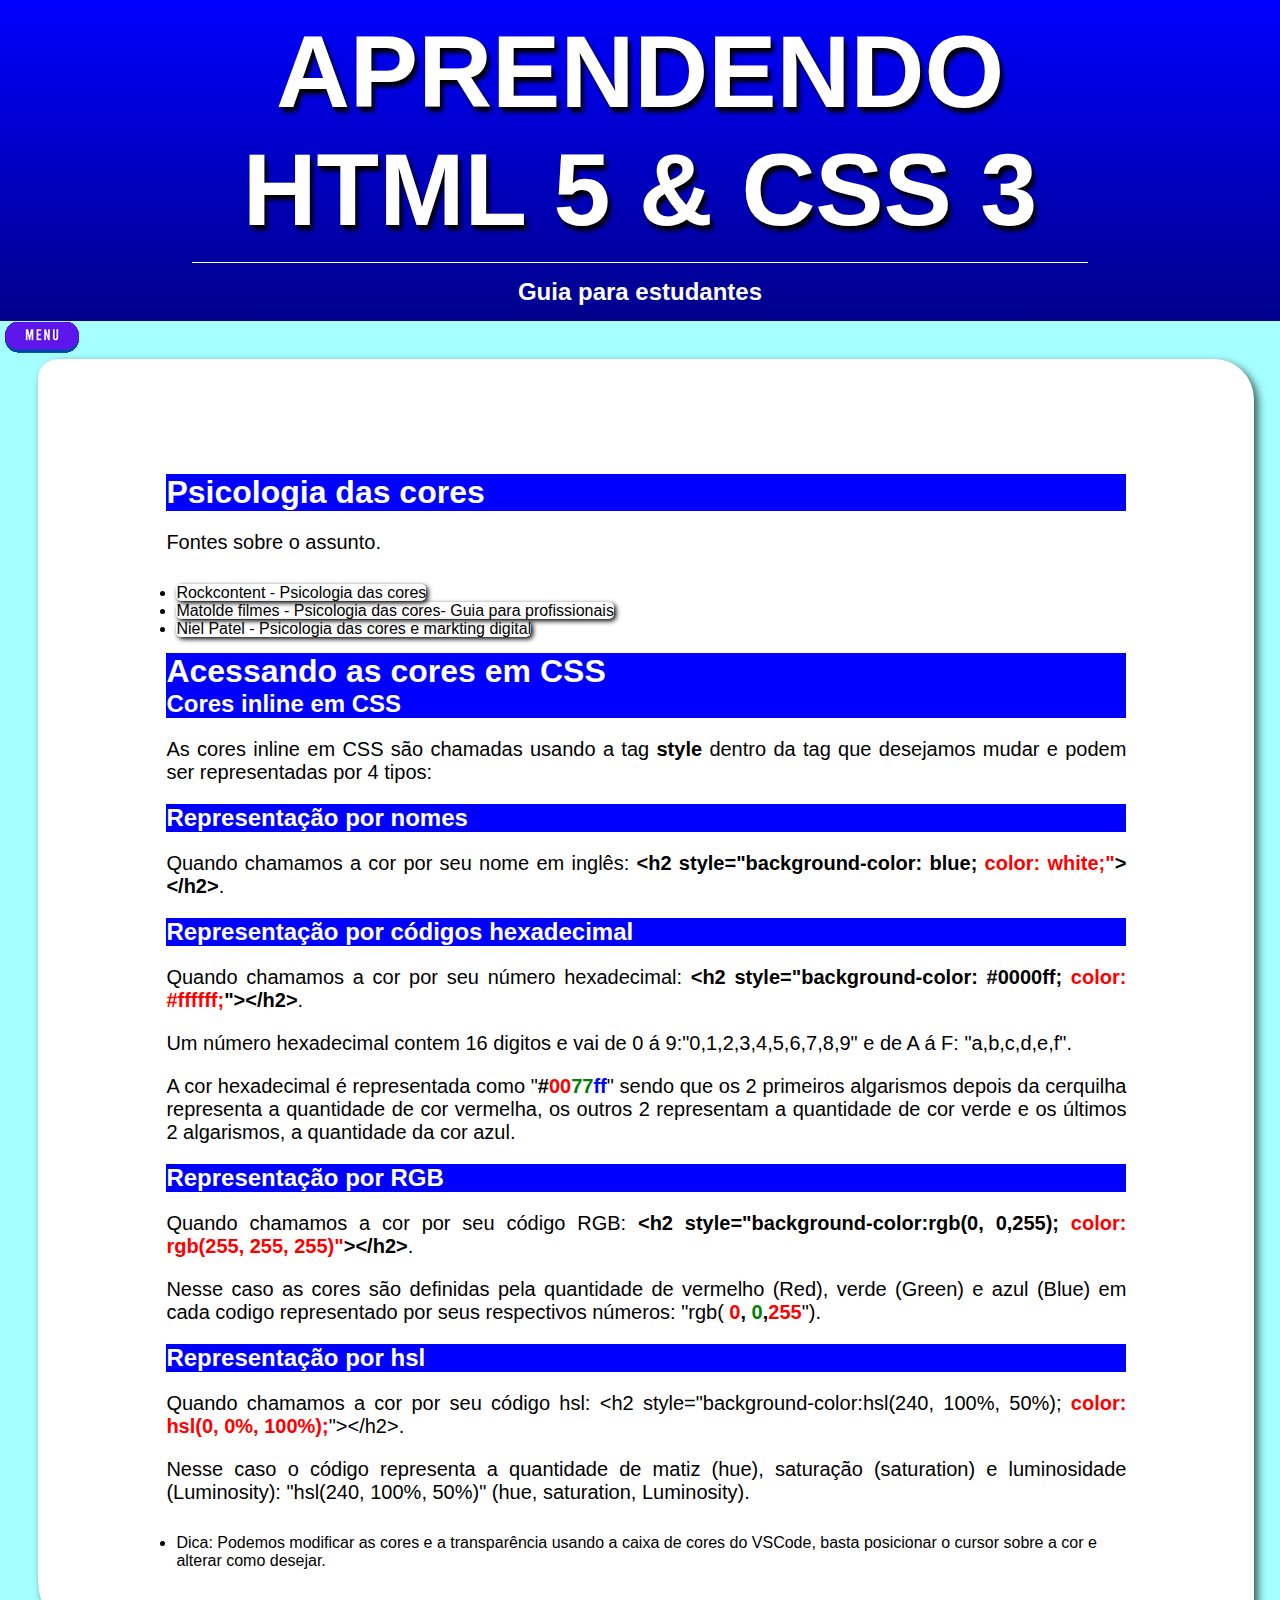
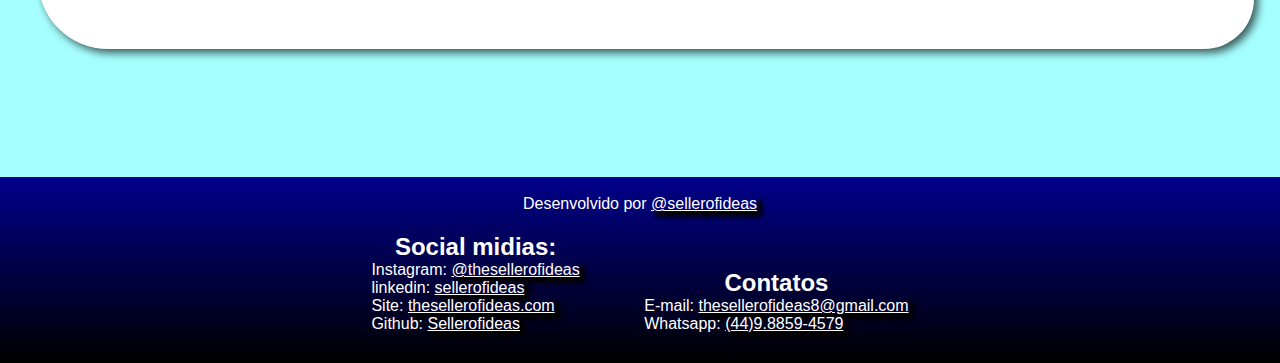
<file: estudando-html5-css3/css/Entendendo-css/acessando-cores/cores-em-css.html>
<!DOCTYPE html>
<html lang="pt-br">
<head>
    <meta charset="UTF-8">
    <meta http-equiv="X-UA-Compatible" content="IE=edge">
    <meta name="viewport" content="width=device-width, initial-scale=1.0">
    <link rel="shortcut icon" href="../../../Imagens/html.ico" type="image/x-icon">
    <link rel="stylesheet" href="../style1.css/estilo.css">
    <title>Cores em CSS</title>
</head>
<body>
    <header>
        <h1>APRENDENDO HTML 5 & CSS 3</h1>
        <h2>Guia para estudantes</h2>
    </header>
    <input type="checkbox" id="chec">    
    <label id="icone" for="chec">
        <img src="../../../Imagens/menu.png">
    </label>
    <nav>
        <ul>
            <li><a href="../../../index.html" target="_self" rel="next">Home</a></li>
            <li><a href="../../../html/entendendo-html/estrutura.html" target="_self" rel="next">Entendendo HTML 5</a></li>
            <li><a href="../../../html/entendendo-html/tipografia/tipografia.html" target="_self" rel="next">Tipografia</a></li>
            <li><a href="../../../html/entendendo-html/tipografia/textos/textos.html" target="_self" rel="next">Textos</a></li>
            <li><a href="../../../html/entendendo-html/tipografia/listas/listas.html" target="_self" rel="next">Listas</a></li>
            <li><a href="../../../html/entendendo-html/tipografia/textos/formatacoes/formatacoes.html" target="_self" rel="next">Formatações</a></li>                        
            <li><a href="../../../html/entendendo-html/box/box.html" target="_self" rel="next">Box </a></li>
            <li><a href="../../../html/entendendo-html/tabela/tabelas.html">Tabelas</a></li target="_self" rel="next">
            <li><a href="../../../html/entendendo-html/links/links.html" target="_self" rel="next">Links</a></li>
            <!--li><a href="html/entendendo-html/midias/imagens/exercicio-imagem.html" target="_self" rel="next">Midias</a></li-->
            <li><a href="../../../html/entendendo-html/midias/imagens/exercicio-imagem.html" target="_self" rel="next">Imagens</a></li>
            <li><a href="../../../html/entendendo-html/midias/audios/exercicio-audio.html" target="_self" rel="next">Audios</a></li>
            <li><a href="../../../html/entendendo-html/midias/videos/exercicio-video.html" target="_self" rel="next">Videos</a></li>
            <li><a href="../../../css/Entendendo-css/estrutura-css.html" target="_self" rel="next">Entendendo CSS 3</a></li>
            <li><a href="../../../css/Entendendo-css/acessando-cores/cores-em-css.html" class="a" target="_self" rel="next">Cores</a></li>
            <li><a href="../../../css/Entendendo-css/acessando-cores/harmonia-de-cores/harmonia-de-cores.html" target="_self" rel="next">Harmonia das cores</a></li>
            <li><a href="../../../css/Entendendo-css/acessando-cores/gradientes/gradiente.html" target="_self" rel="next">Gradiente</a></li>
            <li><a href="../../../css/Entendendo-css/estilos/estilo.html" target="_self" rel="next">Estilo</a></li>                 
            <li><a href="../../../css/Entendendo-css/Identificadores-e-classes/identificadores-e-classes.html" target="_self" rel="next" >IDs e classes</a></li>
            <li><a href="../../../css/Entendendo-css/Fontes em css/fontes-em-css.html" target="_self" rel="next">Fontes em CSS</a></li>
        </ul>
   </nav>
    <main>

        <h1>Psicologia das cores</h1>
        <p>Fontes sobre o assunto.
            <ul>
                <li><a href="https://rockcontent.com/br/blog/psicologia-das-cores/" target="_blank" rel="external">Rockcontent - Psicologia das cores</a></li>

            <li><a href="http://www.matildefilmes.com.br/psicologia-das-cores-guia-avancado-para-profissionais/" target="_blank" rel="external">Matolde filmes - Psicologia das cores- Guia para profissionais</a></li>

                <li><a href="https://neilpatel.com/br/blog/psicologia-das-cores-como-usar-cores-para-aumentar-sua-taxa-de-conversao/" target="_blank" rel="external">Niel Patel - Psicologia das cores e markting digital</a></li>
            </ul>
    <h1>Acessando as cores em CSS</h1>
        <h2 style="background-color: blue; color: white;">Cores inline em CSS</h2>
            <p>As cores inline em CSS são chamadas usando a tag <strong>style</strong> dentro da tag que desejamos mudar e podem ser representadas por 4 tipos:</p>
        <h2 style="background-color: blue; color: white;">Representação por nomes</h2>
            <p>Quando chamamos a cor por seu nome em inglês: <strong> &lt;h2 style="background-color: blue; <mark style="background-color: transparent; color: red;">color: white;"</mark>>&lt;/h2&gt;</strong>.</p>
        
        <h2 style="background-color: #0000ff; color: #ffffff;">Representação por códigos hexadecimal</h2>
            <p>Quando chamamos a cor por seu número hexadecimal:<strong> &lt;h2 style="background-color: #0000ff; <mark style="background-color: transparent; color: red;">color: #ffffff;</mark>">&lt;/h2&gt;</strong>.</p>
            <p>Um número hexadecimal contem 16 digitos e vai de 0 á 9:"0,1,2,3,4,5,6,7,8,9" e de A á F: "a,b,c,d,e,f".
            </p>
            
            <p>A cor hexadecimal  é representada como "<strong>#<mark style="color: red; background-color: transparent;">00</mark><mark style="color: green; background-color: transparent;">77</mark><mark style="color: blue; background-color: transparent;">ff</mark></strong>" sendo que os 2 primeiros algarismos depois da cerquilha representa a quantidade de cor vermelha, os outros 2 representam a quantidade de cor verde e os últimos 2 algarismos, a quantidade da cor azul.</p>
        <h2 style="background-color: rgb(0, 0,255); color: rgb(255, 255, 255);">Representação por RGB</h2>
            <p>Quando chamamos a cor por seu código RGB: <strong>&lt;h2 style="background-color:rgb(0, 0,255); <mark style="background-color: transparent; color: red;">color: rgb(255, 255, 255)"</mark>>&lt;/h2&gt;</strong>.</p>
            <p>Nesse caso as cores são definidas pela quantidade de vermelho (Red), verde (Green) e azul (Blue) em cada codigo representado por seus respectivos números: "rgb(<strong>
                <mark style="background-color: transparent; color: red;">0</mark>, <mark style="background-color: transparent; color: green;">0</mark>,<mark style="background-color: transparent; color: red;">255</mark></strong>").</p>
        <h2 style="background-color: hsl(240, 100%, 50%); color: hsl(0, 0%, 100%);">Representação por hsl</h2>
            <p>Quando chamamos a cor por seu código hsl: &lt;h2 style="background-color:hsl(240, 100%, 50%); <mark style="background-color: transparent; color: red;"><strong>color: hsl(0, 0%, 100%);</strong></mark>">&lt;/h2&gt;.</p>
            <p>Nesse caso o código representa a quantidade de matiz (hue), saturação (saturation) e luminosidade (Luminosity): "hsl(240, 100%, 50%)" (hue, saturation, Luminosity). </p>        
    <ul>
        <li>Dica: Podemos modificar as cores e a transparência usando a caixa de cores do VSCode, basta posicionar o cursor sobre a cor e alterar como desejar.</li>
    </ul>
    </main>
    <footer>
        <p>Desenvolvido por <a href="https://github.com/sellerofideas?tab=repositories" target="_blank" rel="external">@sellerofideas</a></p>

        <div>
            <h2>Social midias:</h2>
            <p>Instagram: <a href="https://www.instagram.com/thesellerofideas/" target="_blank" rel="external">@thesellerofideas</a></p>
            <p>linkedin: <a href="https://www.linkedin.com/in/sellerofideas/" target="_blank" rel="external">sellerofideas</a></p>
            <p>Site: <a href="http://www.thesellerofideas.com/" target="_blank" rel="external">thesellerofideas.com</a></p>
            <p>Github: <a href="https://github.com/sellerofideas?tab=repositories" target="_blank" rel="external">Sellerofideas</a></p>
        </div>
        <div class="div2">
            <h2>Contatos</h2>
            <p>E-mail: <a href="https://mail.google.com/mail/u/0/?tab=rm#inbox" target="_blank" rel="external">thesellerofideas8@gmail.com</a></p>
            <p>Whatsapp: <a href="https://wa.me/message/B57JFR3HWPPFB1" target="_blank" rel="external">(44)9.8859-4579</a></p>
        </div>
    </footer>
</body>
</html>
</file>
<file: estudando-html5-css3/css/Entendendo-css/style1.css/estilo.css>
@charset "UTF-8"

@import url('https://fonts.googleapis.com/css2?family=Noto+Sans:ital,wght@0,400;0,700;1,400;1,700&display=swap');

*{
    padding: 0px;
    margin: 0px;
    font-family: Arial, Helvetica, sans-serif
}
header {
    width: auto;
    background-image: linear-gradient(to bottom, blue, darkblue);
    color: white;
}
header > h1 {
    font-size: 8vw;
    text-shadow: 3px 5px 4px black;
    text-align: center;
    padding: 1vw 10vw 1vw 10vw;
}
header > h2{
    border-top: 1px solid white;
    padding: 15px;
    text-align: center;
    margin-left: 15%;
    margin-right: 15%;
}
/**************************************************************************/

input[type="checkbox"]{
    display: none;
}
nav{
    background-color: darkblue;
    width: 350px;
    height: 100%;
    left: -350px;
    position: absolute;
    transition: all .5s;
}
input[type="checkbox"]:checked ~nav{
    transform: translateX(350px);
}
nav ul{
    background-color: darkblue;
    list-style: none;
    top: 50px;
    position: absolute;
    width: 100%;
}
nav a{
    text-decoration: none;
    color: black;
    display: block;
    padding: 25px 5px 25px 20px;
    color: white;
    font-weight: bold;

}
nav a:hover{
    background-color: aqua;
    color: black;    
}
label{
    top: 22vw;
    left: -1vw;
    padding: 15px;
    position: absolute;
    z-index: 1;
}
/**************************************************************************/
body {
    background-color: rgba(0, 255, 255, 0.349);           
}
/**************************************************************************/
main {    
    font-family: 'Courier New', Courier, monospace;
    background-color: white;
    padding: 9vw 10vw 5vw 10vw;
    margin: 3vw 2vw 10vw 3vw;
    border-radius: 20px 40px 50px 70px;
    box-shadow: 4px 4px 9px 0px rgba(0, 0, 0, 0.658);
}
main section{
    text-align: center;
    font-size: 20px;
    margin: 40px;
}
main > h1{
    background-image: linear-gradient(to right, blue 75vw, transparent 75vw);    
    color: white;
}
main a{
    color: black;
    box-shadow: 2px 2px 5px black;
    text-decoration: none;
    border-radius: 5px; 
}
main a:hover {
      background-color: aqua;
      color: black;
}
main > p {
    margin: 20px 0px 20px 0px;
    font-size: 20px;
    text-align: justify;
}
main > ul, ol, dt{
    padding: 10px;
    margin: 5px 0px 5px 0px;
}
/**************************************************************************/
article {
    background-color: aquamarine;
    padding: 50px;
    margin: -10px -10vw -5vw -10vw;
    border-radius: 0px 0px 50px 70px;
}
article > h3{
    margin-bottom:20px;
}
article > p{
    margin-bottom: 20px;
}
table{
    width: 10vw;
    border-collapse: collapse;
    font-size: 2.5vw;
    text-align: center;

}
tr.linha {
    background-color: gray;

}
td {
    border: 1px solid black;
    padding:  1px;
}
td.dado {
    background-color: yellow;
}
.titulo-tabela{
    background-color: blue;
    color: white;
}
div.video{
    background-color: black;
    padding-bottom: 56%;
   position: relative;
   
}
div.video > iframe{
    position: absolute;
    width: 100%;
    height: 100%;
}
.video-local{
    background-color: black;
   position: relative;
}
div.video-local > frame {
    position: absolute;
    width: 100%;
    height: 100%;
}
.par{
    background-color: aqua;
}
.bold {
    font-weight: bolder;
}
.center {
    text-align: center;
}
.pre {
    font-size: 2.2vw;
   
}
.box-ex{width: 100px;
    height: 50px;
    border: 10px solid red;
    margin: auto;
    margin-top: 50px;
    margin-bottom: 50px;
    outline: 20px solid blue;    
    padding: 20px;
    text-align: center;

}
/**************************************************************************/
footer {
    background-image: linear-gradient(to bottom, darkblue, black);
    color: white;
    text-align: center;
    padding: 8px 8px 0px 8px;
    margin: auto;    
}
footer h2{
    text-align: center;
}
footer > p {
    margin: 10px 0px -10px 0px;

}
footer a{
    color: white;
    box-shadow: 5px 5px 5px black;
}
.links-footer{
    text-align: left;
}
footer > div{
    display: inline-block;
    text-align: left;
    margin: 30px;
}
.div2{
    margin-top: 0px;
}
footer a:hover{
    color: aqua;
}
</file>
<file: Exercícios/Grid e Flex/Grids e flex 1/making-of.css>
*{
    margin: 0px;
    padding: 0px;
    font-family: Arial, Helvetica, sans-serif;
}
a{
    text-decoration: none;
    color: white;
}
li{
    list-style: none;
}
h1{
    text-align: center;
}
img{
    max-width: 100%;
    display: block;
}
.reader{
    display: flex;
    flex-wrap: wrap;
   background-color: black;
   justify-content: space-between;
   padding: 20px;
   align-items: center;

}
.menu{
    display: flex;
}
.menu li{
    margin-left: 10px;
}
.menu li a{
    display: block;
    padding: 10px;
}
.flax{
    display: flex;
    flex-wrap: wrap;
    max-width: 800px;
    margin: 0 auto;
}
.flax > div{
    flex: 1 1 200px;
    margin: 10px;
}
.grid1{
    display: grid;
    /*grid-template-columns: 1fr 1fr 1fr;*/ 
    grid-template-columns: repeat(3,1fr);
    max-width: 800px;
    padding: 10px;
    margin: 0 auto;
    gap: 20px;
}
.grid1 > div:nth-child(n + 4) {
        display:grid;
        grid-template-columns: repeat(2, 1fr);
        gap: 10px;
        align-items: center;
}
.grid1 > div.anuncio{
    grid-column: 1;
    grid-row: 2/5;
    display: block;
}
@media (max-width:600px) {
    .grid1 {
        grid-template-columns: repeat(2, 1fr); 
    }
    .grid1 > div:nth-child(n + 4) {
        display: block;        
}
.grid1 > div.anuncio {
    grid-column: auto;
    grid-row: auto;
    order: -1;
}
.grid2 {
    display: grid;
    grid-template-columns: 1fr 200px;
    gap: 20px;
    max-width: 800px; 
    padding: 10px;
    margin: 0 auto;
}
.sidebar > div{
    margin-bottom: 10px;
}

@media (max-width: 600px) {
    .grid2{
    grid-template-columns: 1fr;
    }
    .sidebar {
        display: flex;
        overflow: scroll;
    }
    .sidebar >div {
        flex: 1 0 200px;
        margin:  0 10px;
    }
}
.grid3 {
    display: grid;
    grid-template-columns: repeat(2, 1fr);
    gap: 20px;
    margin: 0 auto;
    max-width: 800px;
    padding: 10px;
}
.grid3-item:nrh-cheld(1){
    grid-row: 1/3;
}
.grid3-item{
    display: grid;
}
.grid3-item img{
    grid-column: 1;
    grid-row: 1/3;
    align-self: flex-end;
}
.grid3-item p{
    background: rgba(0, 0, 0, 0.397);
    padding:  10px;
    color: white;
    grid-column: 1;
    grid-row: 2/3;
    align-self: flex-end;
}
</file>
<file: Exercícios/Grid e Flex/Grids e flex2/grid.css>
*{
    margin: 0;
    padding: 0;
    box-sizing: border-box;
    background-color: rgba(0, 0, 0, 0.541);
}

.conteiner{
    display: grid;
    grid-template-areas: "h h" "m a" "f f";
}
header{
    background-color: blue;
    grid-area: h;
}
main{
    background-color: aqua; 
    grid-area: m;
}
aside{
    background-color: green;    
    grid-area: a;
}
footer{
    background-color: red; 
    grid-area: f;
}
</file>
<file: Exercícios/exercícios/style.css>
@charset "UTF-8";
@import url('https://fonts.googleapis.com/css2?family=Bebas+Neue&family=Roboto:wght@100&family=Work+Sans:ital,wght@0,100;0,200;0,400;0,500;0,600;0,700;0,800;0,900;1,100;1,200;1,400;1,500;1,600;1,700;1,800;1,900&display=swap');

:root {
    --cor0: #c5ebd6;
    --cor1: #83e1ad;
    --cor2: #3ddc84;
    --cor3: #2fa866;
    --cor4: #1a5c37;
    --cor5: #063d1e;

    --font-padrao: arial, verdana, helvetica, sans-serif;
    --font-destaque:'Bebas Neue', cursive;    
}
* {
    margin: 0px;
    padding: 0px;
}
body {
    background-color: var(--cor0);
    font-family: var(--font-padrao);    
}
a.externo::after {
    content: '\1f517';
}
header {
    background-image: linear-gradient(to bottom, var(--cor3), black);
    min-height: 150px;
    text-align: center;
}
header > h1 {
    color: white);
    padding-top: 30px;
    font-family: var(--font-destaque);
    font-size: 3em;
    margin-bottom: 20px;
    text-shadow: 2px 2px 0px rgba(0, 0, 0, 0.445);
}
header > p {
    font-family: var(--font-padrao);
    font-size: 1.2em;
    max-width: 600px;
    padding-left: 10px;
    padding-right: 10px;
    padding-bottom: 50px;
    margin: auto;
    padding-bottom: 20px;
    color: white;
    text-shadow: 2px 2px 0px rgba(0, 0, 0, 0.445);
    
}
nav {
    box-shadow: 0px 7px 7px rgba(0, 0, 0, 0.493);    
    padding: 10px;
    background-color: #000000;
    
}
nav > a {
    color: white;
    padding: 5px;   
    text-decoration: none;
    font-weight: bold;
    border-radius: 5px;
    transition-duration: .5s;
}
nav > a:hover {
    background-color: var(--cor3);
    color: rgb(0, 0, 0);
}
main {
    min-width: 200px;
    max-width: 1000px;
    margin: auto;
    margin-bottom: 30px;
    padding: 20px;
    background-color: white;
    box-shadow: 0px 0px 10px rgba(0, 0, 0, 0.479);
    border-bottom-left-radius:10px;
    border-bottom-right-radius: 10px;

}
main h1 {
    color: var(--cor2);
}
main h2 {
    color: white;
    font-size: 1.3em;
    background-image: linear-gradient(to right,green, black, transparent);
    text-indent: 8px;
    font-family: 'Courier New', Courier, monospace;
}
main p {
    text-align: justify;
    margin: 15px 0px;
    text-indent: 15px;
    line-height: 1.3em;
    font-size: 1em;

}
main img {
    display: block;
    margin: auto;
    
}
main img.pequena {
    max-width: 350;
    display: block;
    margin: auto;
}
main strong {
    color: black;
    font-weight: bold;
}
main a {
    background-color: var(--cor3);
    padding: 2px 6px;
    text-decoration: none;
    font-weight: bold;
    color: black;

}  
main a:hover {
    text-decoration: underline;
    color: blue;
}
div.video {
    background-color: aqua;
    margin-bottom: 30px;
    padding: 20%;
    padding-bottom: 58%;
    position: relative;

}
div.video > iframe {
    position: absolute;
    top: 5%;
    left: 5%;
    width: 90%;
    height: 90%;
}
aside {
    background-color: #45D953;
    padding: 10px;
    border-radius: 10px;
    box-shadow: 3px 3px 8px rgba(0, 0, 0, 0.541);
}
aside > h3 {
    background-color: black;
    color: white;
    padding: 10px;
    margin: -10px -10px 0px -10px;
    border-radius: 10px 10px 0px 0px;
}
aside > ul{
    list-style-type: '\2714\00A0\00A0';
    list-style-position: inside;
    columns: 2;

}
footer {    
    background-color: var(--cor2);
    color: white;
    text-align: center;
    font-size: 0.8em;
    padding: 5px;
}
footer > p > a {
    text-decoration: underline;
    color: black;
}
</file>
